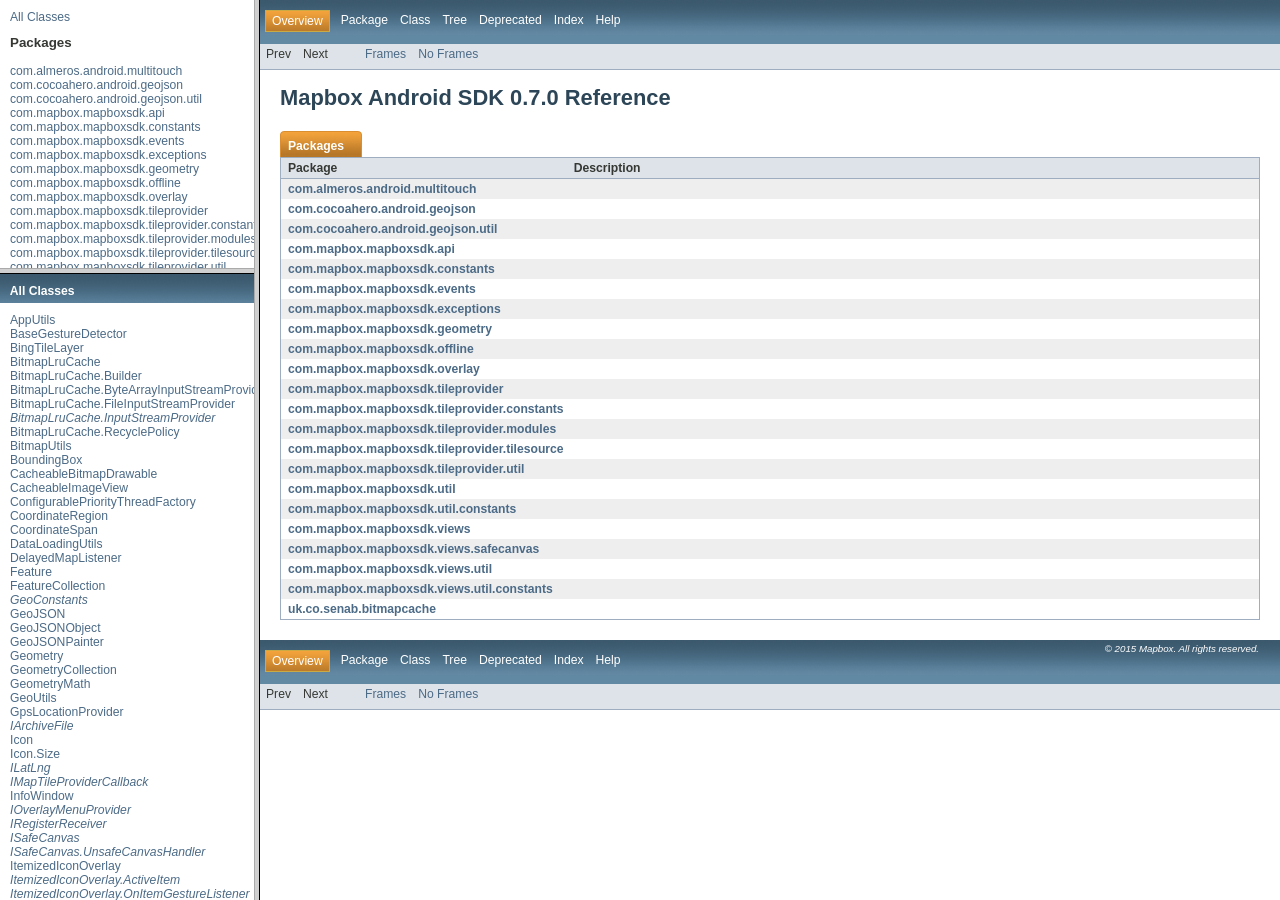
<file: docs/api/0.7.0/index.html>
<!DOCTYPE HTML PUBLIC "-//W3C//DTD HTML 4.01 Frameset//EN" "http://www.w3.org/TR/html4/frameset.dtd">
<!-- NewPage -->
<html lang="en">
<head>
<!-- Generated by javadoc on Thu Feb 05 16:24:11 CST 2015 -->
<title>Mapbox Android SDK 0.7.0 Reference</title>
<script type="text/javascript">
    targetPage = "" + window.location.search;
    if (targetPage != "" && targetPage != "undefined")
        targetPage = targetPage.substring(1);
    if (targetPage.indexOf(":") != -1 || (targetPage != "" && !validURL(targetPage)))
        targetPage = "undefined";
    function validURL(url) {
        try {
            url = decodeURIComponent(url);
        }
        catch (error) {
            return false;
        }
        var pos = url.indexOf(".html");
        if (pos == -1 || pos != url.length - 5)
            return false;
        var allowNumber = false;
        var allowSep = false;
        var seenDot = false;
        for (var i = 0; i < url.length - 5; i++) {
            var ch = url.charAt(i);
            if ('a' <= ch && ch <= 'z' ||
                    'A' <= ch && ch <= 'Z' ||
                    ch == '$' ||
                    ch == '_' ||
                    ch.charCodeAt(0) > 127) {
                allowNumber = true;
                allowSep = true;
            } else if ('0' <= ch && ch <= '9'
                    || ch == '-') {
                if (!allowNumber)
                     return false;
            } else if (ch == '/' || ch == '.') {
                if (!allowSep)
                    return false;
                allowNumber = false;
                allowSep = false;
                if (ch == '.')
                     seenDot = true;
                if (ch == '/' && seenDot)
                     return false;
            } else {
                return false;
            }
        }
        return true;
    }
    function loadFrames() {
        if (targetPage != "" && targetPage != "undefined")
             top.classFrame.location = top.targetPage;
    }
</script>
</head>
<frameset cols="20%,80%" title="Documentation frame" onload="top.loadFrames()">
<frameset rows="30%,70%" title="Left frames" onload="top.loadFrames()">
<frame src="overview-frame.html" name="packageListFrame" title="All Packages">
<frame src="allclasses-frame.html" name="packageFrame" title="All classes and interfaces (except non-static nested types)">
</frameset>
<frame src="overview-summary.html" name="classFrame" title="Package, class and interface descriptions" scrolling="yes">
<noframes>
<noscript>
<div>JavaScript is disabled on your browser.</div>
</noscript>
<h2>Frame Alert</h2>
<p>This document is designed to be viewed using the frames feature. If you see this message, you are using a non-frame-capable web client. Link to <a href="overview-summary.html">Non-frame version</a>.</p>
</noframes>
</frameset>
</html>
</file>
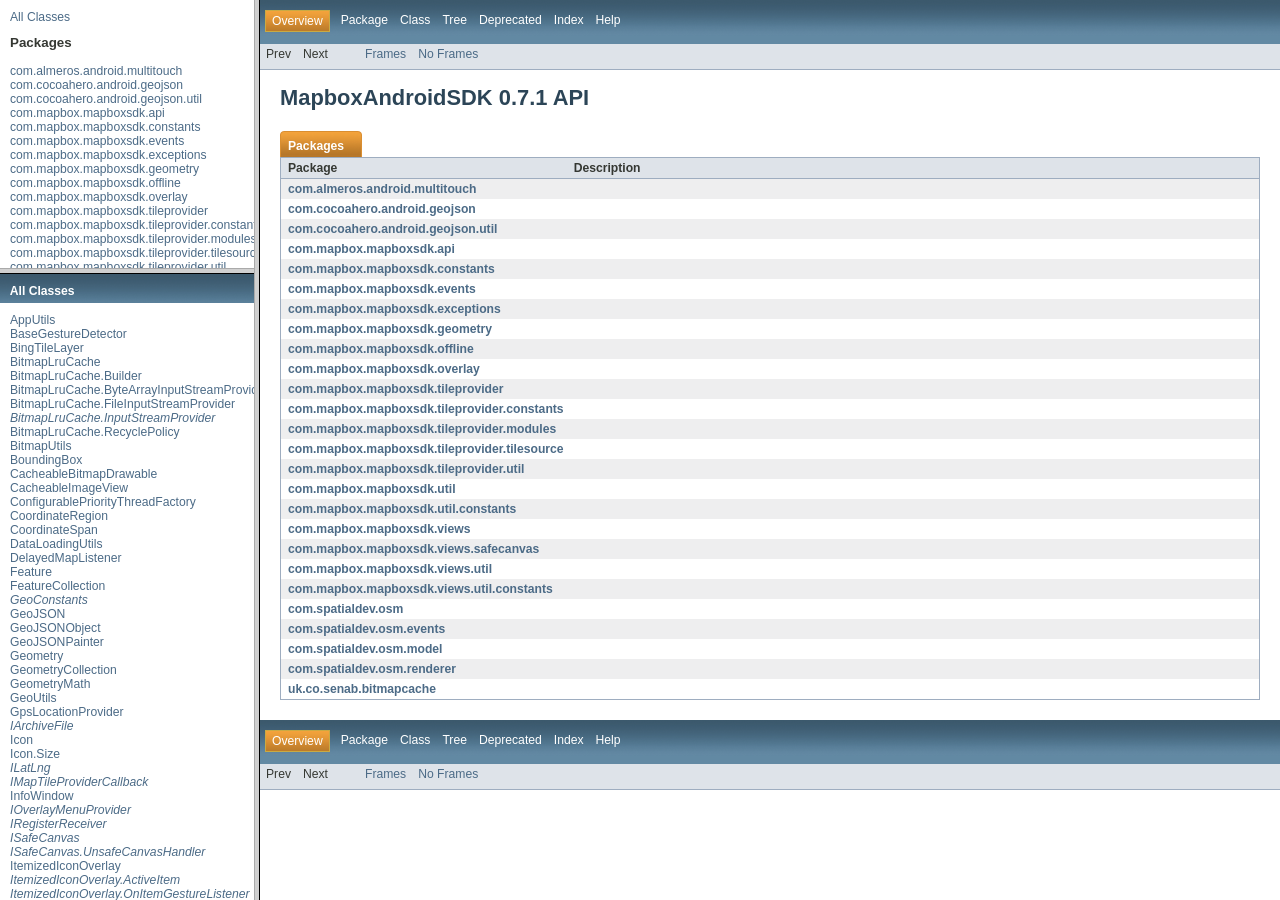
<file: docs/api/0.7.1/index.html>
<!DOCTYPE HTML PUBLIC "-//W3C//DTD HTML 4.01 Frameset//EN" "http://www.w3.org/TR/html4/frameset.dtd">
<!-- NewPage -->
<html lang="en">
<head>
<!-- Generated by javadoc on Mon Feb 23 10:17:40 CST 2015 -->
<title>MapboxAndroidSDK 0.7.1 API</title>
<script type="text/javascript">
    targetPage = "" + window.location.search;
    if (targetPage != "" && targetPage != "undefined")
        targetPage = targetPage.substring(1);
    if (targetPage.indexOf(":") != -1 || (targetPage != "" && !validURL(targetPage)))
        targetPage = "undefined";
    function validURL(url) {
        try {
            url = decodeURIComponent(url);
        }
        catch (error) {
            return false;
        }
        var pos = url.indexOf(".html");
        if (pos == -1 || pos != url.length - 5)
            return false;
        var allowNumber = false;
        var allowSep = false;
        var seenDot = false;
        for (var i = 0; i < url.length - 5; i++) {
            var ch = url.charAt(i);
            if ('a' <= ch && ch <= 'z' ||
                    'A' <= ch && ch <= 'Z' ||
                    ch == '$' ||
                    ch == '_' ||
                    ch.charCodeAt(0) > 127) {
                allowNumber = true;
                allowSep = true;
            } else if ('0' <= ch && ch <= '9'
                    || ch == '-') {
                if (!allowNumber)
                     return false;
            } else if (ch == '/' || ch == '.') {
                if (!allowSep)
                    return false;
                allowNumber = false;
                allowSep = false;
                if (ch == '.')
                     seenDot = true;
                if (ch == '/' && seenDot)
                     return false;
            } else {
                return false;
            }
        }
        return true;
    }
    function loadFrames() {
        if (targetPage != "" && targetPage != "undefined")
             top.classFrame.location = top.targetPage;
    }
</script>
</head>
<frameset cols="20%,80%" title="Documentation frame" onload="top.loadFrames()">
<frameset rows="30%,70%" title="Left frames" onload="top.loadFrames()">
<frame src="overview-frame.html" name="packageListFrame" title="All Packages">
<frame src="allclasses-frame.html" name="packageFrame" title="All classes and interfaces (except non-static nested types)">
</frameset>
<frame src="overview-summary.html" name="classFrame" title="Package, class and interface descriptions" scrolling="yes">
<noframes>
<noscript>
<div>JavaScript is disabled on your browser.</div>
</noscript>
<h2>Frame Alert</h2>
<p>This document is designed to be viewed using the frames feature. If you see this message, you are using a non-frame-capable web client. Link to <a href="overview-summary.html">Non-frame version</a>.</p>
</noframes>
</frameset>
</html>
</file>
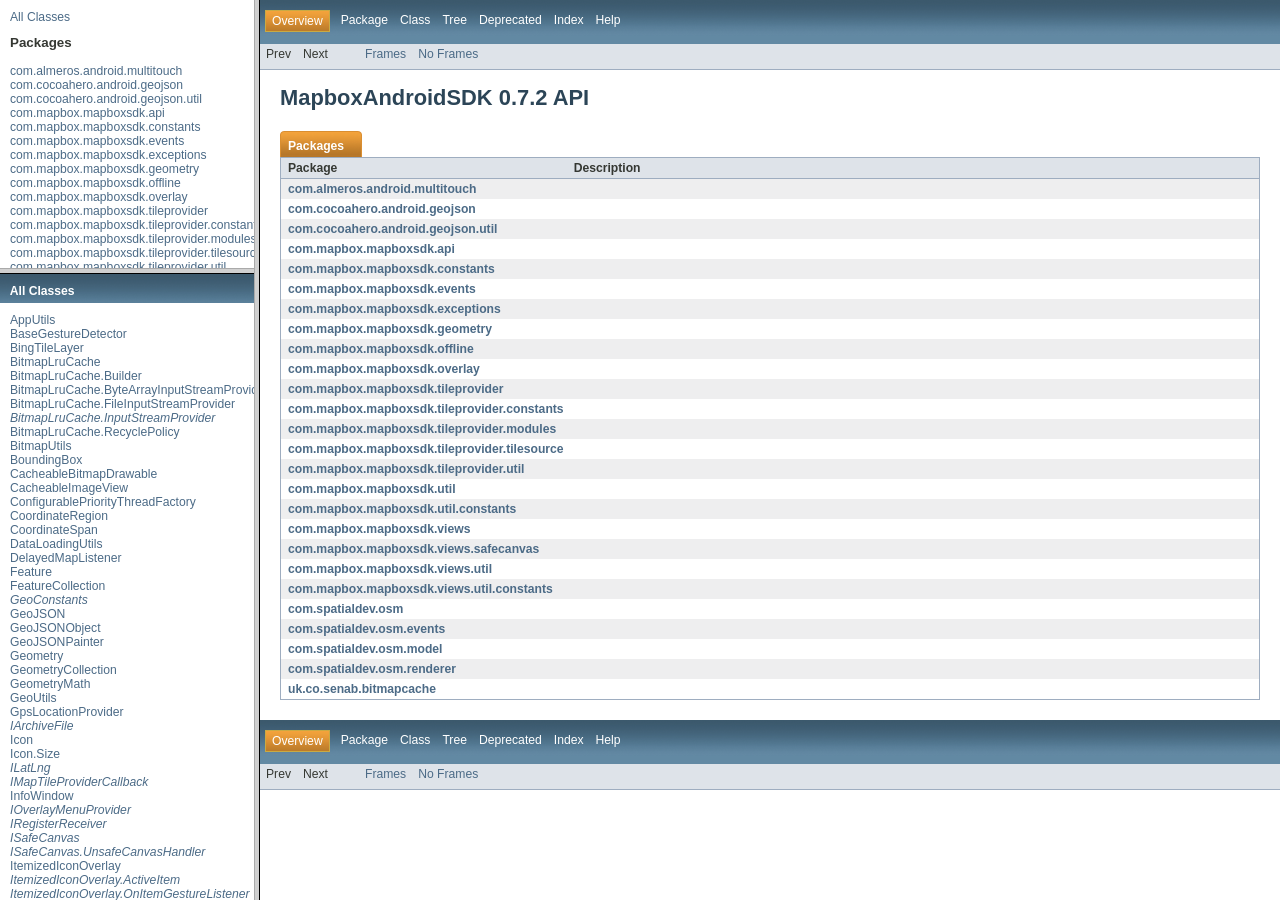
<file: docs/api/0.7.2/index.html>
<!DOCTYPE HTML PUBLIC "-//W3C//DTD HTML 4.01 Frameset//EN" "http://www.w3.org/TR/html4/frameset.dtd">
<!-- NewPage -->
<html lang="en">
<head>
<!-- Generated by javadoc on Thu Mar 12 14:12:39 CDT 2015 -->
<title>MapboxAndroidSDK 0.7.2 API</title>
<script type="text/javascript">
    targetPage = "" + window.location.search;
    if (targetPage != "" && targetPage != "undefined")
        targetPage = targetPage.substring(1);
    if (targetPage.indexOf(":") != -1 || (targetPage != "" && !validURL(targetPage)))
        targetPage = "undefined";
    function validURL(url) {
        try {
            url = decodeURIComponent(url);
        }
        catch (error) {
            return false;
        }
        var pos = url.indexOf(".html");
        if (pos == -1 || pos != url.length - 5)
            return false;
        var allowNumber = false;
        var allowSep = false;
        var seenDot = false;
        for (var i = 0; i < url.length - 5; i++) {
            var ch = url.charAt(i);
            if ('a' <= ch && ch <= 'z' ||
                    'A' <= ch && ch <= 'Z' ||
                    ch == '$' ||
                    ch == '_' ||
                    ch.charCodeAt(0) > 127) {
                allowNumber = true;
                allowSep = true;
            } else if ('0' <= ch && ch <= '9'
                    || ch == '-') {
                if (!allowNumber)
                     return false;
            } else if (ch == '/' || ch == '.') {
                if (!allowSep)
                    return false;
                allowNumber = false;
                allowSep = false;
                if (ch == '.')
                     seenDot = true;
                if (ch == '/' && seenDot)
                     return false;
            } else {
                return false;
            }
        }
        return true;
    }
    function loadFrames() {
        if (targetPage != "" && targetPage != "undefined")
             top.classFrame.location = top.targetPage;
    }
</script>
</head>
<frameset cols="20%,80%" title="Documentation frame" onload="top.loadFrames()">
<frameset rows="30%,70%" title="Left frames" onload="top.loadFrames()">
<frame src="overview-frame.html" name="packageListFrame" title="All Packages">
<frame src="allclasses-frame.html" name="packageFrame" title="All classes and interfaces (except non-static nested types)">
</frameset>
<frame src="overview-summary.html" name="classFrame" title="Package, class and interface descriptions" scrolling="yes">
<noframes>
<noscript>
<div>JavaScript is disabled on your browser.</div>
</noscript>
<h2>Frame Alert</h2>
<p>This document is designed to be viewed using the frames feature. If you see this message, you are using a non-frame-capable web client. Link to <a href="overview-summary.html">Non-frame version</a>.</p>
</noframes>
</frameset>
</html>
</file>
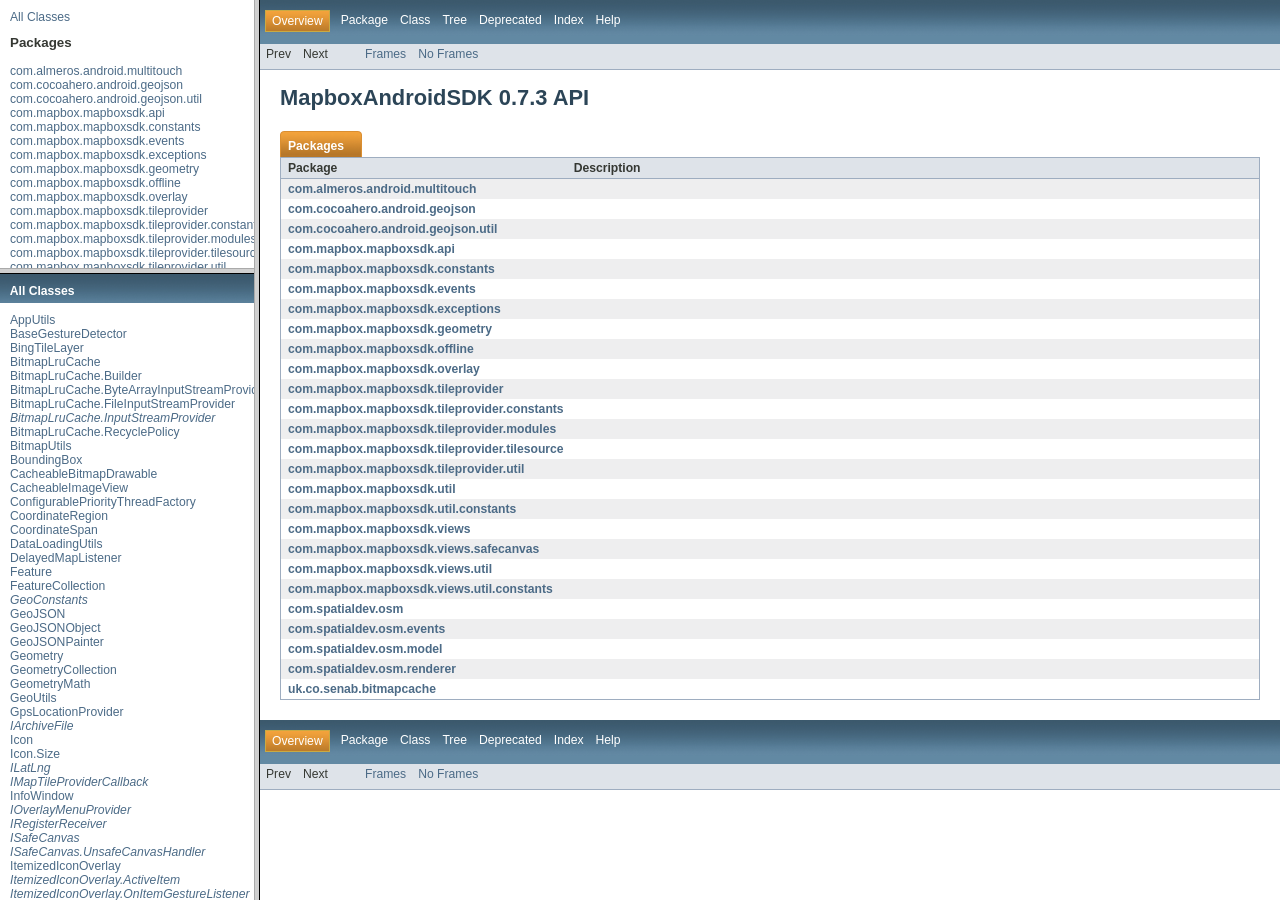
<file: docs/api/0.7.3/index.html>
<!DOCTYPE HTML PUBLIC "-//W3C//DTD HTML 4.01 Frameset//EN" "http://www.w3.org/TR/html4/frameset.dtd">
<!-- NewPage -->
<html lang="en">
<head>
<!-- Generated by javadoc on Thu Apr 09 09:41:16 CDT 2015 -->
<title>MapboxAndroidSDK 0.7.3 API</title>
<script type="text/javascript">
    targetPage = "" + window.location.search;
    if (targetPage != "" && targetPage != "undefined")
        targetPage = targetPage.substring(1);
    if (targetPage.indexOf(":") != -1 || (targetPage != "" && !validURL(targetPage)))
        targetPage = "undefined";
    function validURL(url) {
        try {
            url = decodeURIComponent(url);
        }
        catch (error) {
            return false;
        }
        var pos = url.indexOf(".html");
        if (pos == -1 || pos != url.length - 5)
            return false;
        var allowNumber = false;
        var allowSep = false;
        var seenDot = false;
        for (var i = 0; i < url.length - 5; i++) {
            var ch = url.charAt(i);
            if ('a' <= ch && ch <= 'z' ||
                    'A' <= ch && ch <= 'Z' ||
                    ch == '$' ||
                    ch == '_' ||
                    ch.charCodeAt(0) > 127) {
                allowNumber = true;
                allowSep = true;
            } else if ('0' <= ch && ch <= '9'
                    || ch == '-') {
                if (!allowNumber)
                     return false;
            } else if (ch == '/' || ch == '.') {
                if (!allowSep)
                    return false;
                allowNumber = false;
                allowSep = false;
                if (ch == '.')
                     seenDot = true;
                if (ch == '/' && seenDot)
                     return false;
            } else {
                return false;
            }
        }
        return true;
    }
    function loadFrames() {
        if (targetPage != "" && targetPage != "undefined")
             top.classFrame.location = top.targetPage;
    }
</script>
</head>
<frameset cols="20%,80%" title="Documentation frame" onload="top.loadFrames()">
<frameset rows="30%,70%" title="Left frames" onload="top.loadFrames()">
<frame src="overview-frame.html" name="packageListFrame" title="All Packages">
<frame src="allclasses-frame.html" name="packageFrame" title="All classes and interfaces (except non-static nested types)">
</frameset>
<frame src="overview-summary.html" name="classFrame" title="Package, class and interface descriptions" scrolling="yes">
<noframes>
<noscript>
<div>JavaScript is disabled on your browser.</div>
</noscript>
<h2>Frame Alert</h2>
<p>This document is designed to be viewed using the frames feature. If you see this message, you are using a non-frame-capable web client. Link to <a href="overview-summary.html">Non-frame version</a>.</p>
</noframes>
</frameset>
</html>
</file>
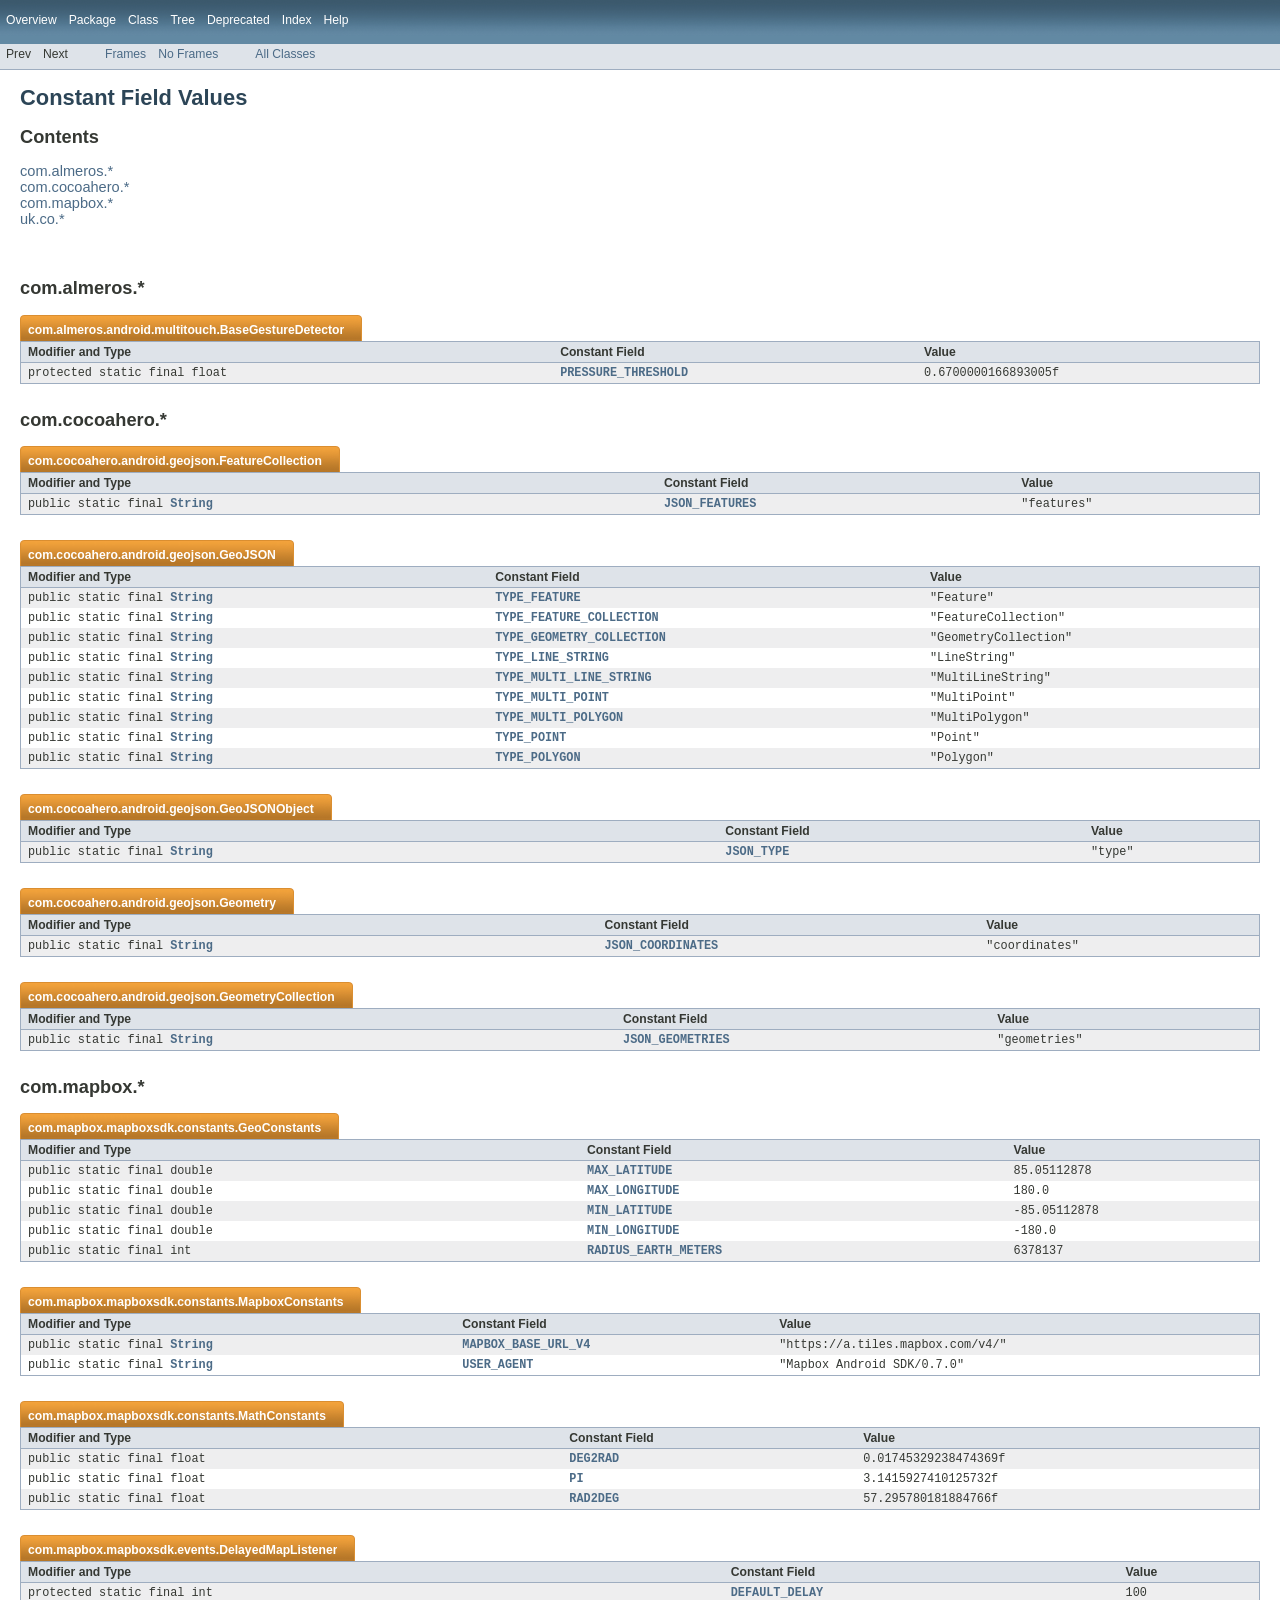
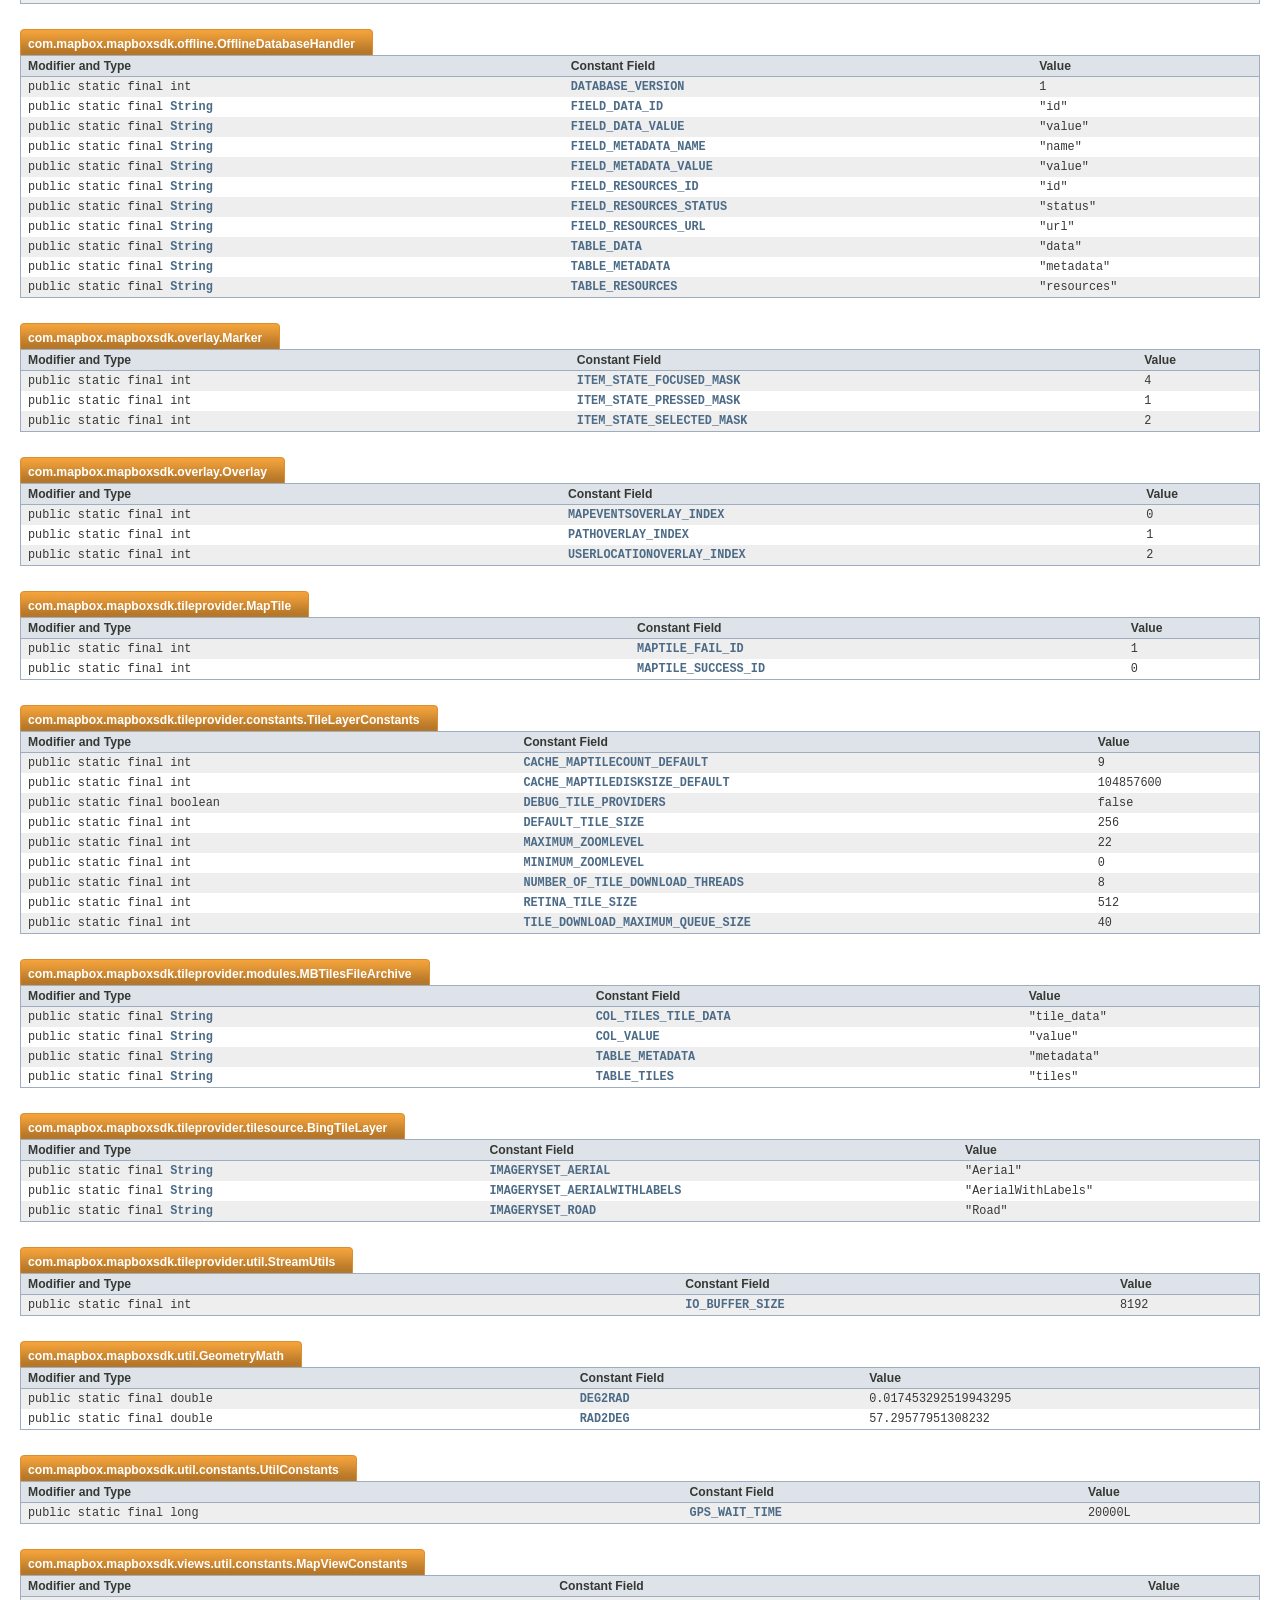
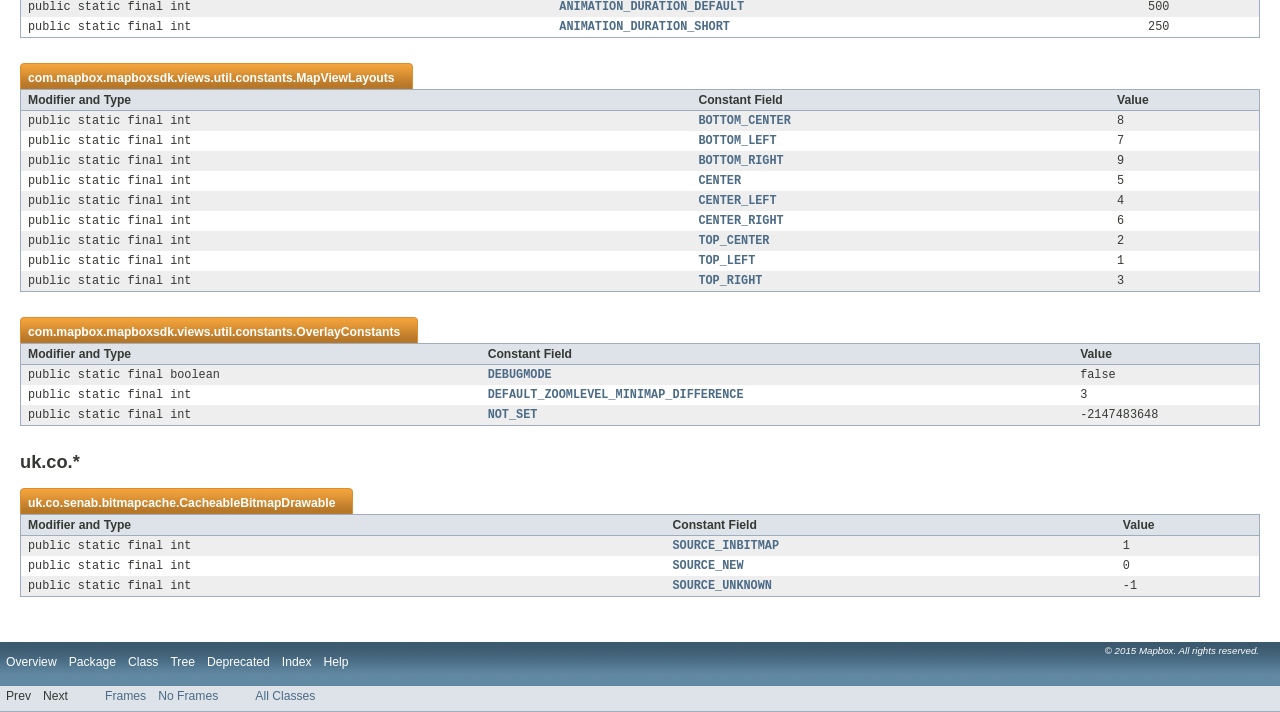
<file: docs/api/0.7.0/constant-values.html>
<!DOCTYPE HTML PUBLIC "-//W3C//DTD HTML 4.01 Transitional//EN" "http://www.w3.org/TR/html4/loose.dtd">
<!-- NewPage -->
<html lang="en">
<head>
<!-- Generated by javadoc (version 1.7.0_71) on Thu Feb 05 16:24:11 CST 2015 -->
<title>Constant Field Values (Mapbox Android SDK 0.7.0 Reference)</title>
<meta name="date" content="2015-02-05">
<link rel="stylesheet" type="text/css" href="mapbox-stylesheet.css" title="Style">
</head>
<body>
<script type="text/javascript"><!--
    if (location.href.indexOf('is-external=true') == -1) {
        parent.document.title="Constant Field Values (Mapbox Android SDK 0.7.0 Reference)";
    }
//-->
</script>
<noscript>
<div>JavaScript is disabled on your browser.</div>
</noscript>
<!-- ========= START OF TOP NAVBAR ======= -->
<div class="topNav"><a name="navbar_top">
<!--   -->
</a><a href="#skip-navbar_top" title="Skip navigation links"></a><a name="navbar_top_firstrow">
<!--   -->
</a>
<ul class="navList" title="Navigation">
<li><a href="overview-summary.html">Overview</a></li>
<li>Package</li>
<li>Class</li>
<li><a href="overview-tree.html">Tree</a></li>
<li><a href="deprecated-list.html">Deprecated</a></li>
<li><a href="index-all.html">Index</a></li>
<li><a href="help-doc.html">Help</a></li>
</ul>
</div>
<div class="subNav">
<ul class="navList">
<li>Prev</li>
<li>Next</li>
</ul>
<ul class="navList">
<li><a href="index.html?constant-values.html" target="_top">Frames</a></li>
<li><a href="constant-values.html" target="_top">No Frames</a></li>
</ul>
<ul class="navList" id="allclasses_navbar_top">
<li><a href="allclasses-noframe.html">All Classes</a></li>
</ul>
<div>
<script type="text/javascript"><!--
  allClassesLink = document.getElementById("allclasses_navbar_top");
  if(window==top) {
    allClassesLink.style.display = "block";
  }
  else {
    allClassesLink.style.display = "none";
  }
  //-->
</script>
</div>
<a name="skip-navbar_top">
<!--   -->
</a></div>
<!-- ========= END OF TOP NAVBAR ========= -->
<div class="header">
<h1 title="Constant Field Values" class="title">Constant Field Values</h1>
<h2 title="Contents">Contents</h2>
<ul>
<li><a href="#com.almeros">com.almeros.*</a></li>
<li><a href="#com.cocoahero">com.cocoahero.*</a></li>
<li><a href="#com.mapbox">com.mapbox.*</a></li>
<li><a href="#uk.co">uk.co.*</a></li>
</ul>
</div>
<div class="constantValuesContainer"><a name="com.almeros">
<!--   -->
</a>
<h2 title="com.almeros">com.almeros.*</h2>
<ul class="blockList">
<li class="blockList">
<table border="0" cellpadding="3" cellspacing="0" summary="Constant Field Values table, listing constant fields, and values">
<caption><span>com.almeros.android.multitouch.<a href="com/almeros/android/multitouch/BaseGestureDetector.html" title="class in com.almeros.android.multitouch">BaseGestureDetector</a></span><span class="tabEnd">&nbsp;</span></caption>
<tr>
<th class="colFirst" scope="col">Modifier and Type</th>
<th scope="col">Constant Field</th>
<th class="colLast" scope="col">Value</th>
</tr>
<tbody>
<tr class="altColor">
<td class="colFirst"><a name="com.almeros.android.multitouch.BaseGestureDetector.PRESSURE_THRESHOLD">
<!--   -->
</a><code>protected&nbsp;static&nbsp;final&nbsp;float</code></td>
<td><code><a href="com/almeros/android/multitouch/BaseGestureDetector.html#PRESSURE_THRESHOLD">PRESSURE_THRESHOLD</a></code></td>
<td class="colLast"><code>0.6700000166893005f</code></td>
</tr>
</tbody>
</table>
</li>
</ul>
<a name="com.cocoahero">
<!--   -->
</a>
<h2 title="com.cocoahero">com.cocoahero.*</h2>
<ul class="blockList">
<li class="blockList">
<table border="0" cellpadding="3" cellspacing="0" summary="Constant Field Values table, listing constant fields, and values">
<caption><span>com.cocoahero.android.geojson.<a href="com/cocoahero/android/geojson/FeatureCollection.html" title="class in com.cocoahero.android.geojson">FeatureCollection</a></span><span class="tabEnd">&nbsp;</span></caption>
<tr>
<th class="colFirst" scope="col">Modifier and Type</th>
<th scope="col">Constant Field</th>
<th class="colLast" scope="col">Value</th>
</tr>
<tbody>
<tr class="altColor">
<td class="colFirst"><a name="com.cocoahero.android.geojson.FeatureCollection.JSON_FEATURES">
<!--   -->
</a><code>public&nbsp;static&nbsp;final&nbsp;<a href="http://docs.oracle.com/javase/7/docs/api/java/lang/String.html?is-external=true" title="class or interface in java.lang">String</a></code></td>
<td><code><a href="com/cocoahero/android/geojson/FeatureCollection.html#JSON_FEATURES">JSON_FEATURES</a></code></td>
<td class="colLast"><code>"features"</code></td>
</tr>
</tbody>
</table>
</li>
<li class="blockList">
<table border="0" cellpadding="3" cellspacing="0" summary="Constant Field Values table, listing constant fields, and values">
<caption><span>com.cocoahero.android.geojson.<a href="com/cocoahero/android/geojson/GeoJSON.html" title="class in com.cocoahero.android.geojson">GeoJSON</a></span><span class="tabEnd">&nbsp;</span></caption>
<tr>
<th class="colFirst" scope="col">Modifier and Type</th>
<th scope="col">Constant Field</th>
<th class="colLast" scope="col">Value</th>
</tr>
<tbody>
<tr class="altColor">
<td class="colFirst"><a name="com.cocoahero.android.geojson.GeoJSON.TYPE_FEATURE">
<!--   -->
</a><code>public&nbsp;static&nbsp;final&nbsp;<a href="http://docs.oracle.com/javase/7/docs/api/java/lang/String.html?is-external=true" title="class or interface in java.lang">String</a></code></td>
<td><code><a href="com/cocoahero/android/geojson/GeoJSON.html#TYPE_FEATURE">TYPE_FEATURE</a></code></td>
<td class="colLast"><code>"Feature"</code></td>
</tr>
<tr class="rowColor">
<td class="colFirst"><a name="com.cocoahero.android.geojson.GeoJSON.TYPE_FEATURE_COLLECTION">
<!--   -->
</a><code>public&nbsp;static&nbsp;final&nbsp;<a href="http://docs.oracle.com/javase/7/docs/api/java/lang/String.html?is-external=true" title="class or interface in java.lang">String</a></code></td>
<td><code><a href="com/cocoahero/android/geojson/GeoJSON.html#TYPE_FEATURE_COLLECTION">TYPE_FEATURE_COLLECTION</a></code></td>
<td class="colLast"><code>"FeatureCollection"</code></td>
</tr>
<tr class="altColor">
<td class="colFirst"><a name="com.cocoahero.android.geojson.GeoJSON.TYPE_GEOMETRY_COLLECTION">
<!--   -->
</a><code>public&nbsp;static&nbsp;final&nbsp;<a href="http://docs.oracle.com/javase/7/docs/api/java/lang/String.html?is-external=true" title="class or interface in java.lang">String</a></code></td>
<td><code><a href="com/cocoahero/android/geojson/GeoJSON.html#TYPE_GEOMETRY_COLLECTION">TYPE_GEOMETRY_COLLECTION</a></code></td>
<td class="colLast"><code>"GeometryCollection"</code></td>
</tr>
<tr class="rowColor">
<td class="colFirst"><a name="com.cocoahero.android.geojson.GeoJSON.TYPE_LINE_STRING">
<!--   -->
</a><code>public&nbsp;static&nbsp;final&nbsp;<a href="http://docs.oracle.com/javase/7/docs/api/java/lang/String.html?is-external=true" title="class or interface in java.lang">String</a></code></td>
<td><code><a href="com/cocoahero/android/geojson/GeoJSON.html#TYPE_LINE_STRING">TYPE_LINE_STRING</a></code></td>
<td class="colLast"><code>"LineString"</code></td>
</tr>
<tr class="altColor">
<td class="colFirst"><a name="com.cocoahero.android.geojson.GeoJSON.TYPE_MULTI_LINE_STRING">
<!--   -->
</a><code>public&nbsp;static&nbsp;final&nbsp;<a href="http://docs.oracle.com/javase/7/docs/api/java/lang/String.html?is-external=true" title="class or interface in java.lang">String</a></code></td>
<td><code><a href="com/cocoahero/android/geojson/GeoJSON.html#TYPE_MULTI_LINE_STRING">TYPE_MULTI_LINE_STRING</a></code></td>
<td class="colLast"><code>"MultiLineString"</code></td>
</tr>
<tr class="rowColor">
<td class="colFirst"><a name="com.cocoahero.android.geojson.GeoJSON.TYPE_MULTI_POINT">
<!--   -->
</a><code>public&nbsp;static&nbsp;final&nbsp;<a href="http://docs.oracle.com/javase/7/docs/api/java/lang/String.html?is-external=true" title="class or interface in java.lang">String</a></code></td>
<td><code><a href="com/cocoahero/android/geojson/GeoJSON.html#TYPE_MULTI_POINT">TYPE_MULTI_POINT</a></code></td>
<td class="colLast"><code>"MultiPoint"</code></td>
</tr>
<tr class="altColor">
<td class="colFirst"><a name="com.cocoahero.android.geojson.GeoJSON.TYPE_MULTI_POLYGON">
<!--   -->
</a><code>public&nbsp;static&nbsp;final&nbsp;<a href="http://docs.oracle.com/javase/7/docs/api/java/lang/String.html?is-external=true" title="class or interface in java.lang">String</a></code></td>
<td><code><a href="com/cocoahero/android/geojson/GeoJSON.html#TYPE_MULTI_POLYGON">TYPE_MULTI_POLYGON</a></code></td>
<td class="colLast"><code>"MultiPolygon"</code></td>
</tr>
<tr class="rowColor">
<td class="colFirst"><a name="com.cocoahero.android.geojson.GeoJSON.TYPE_POINT">
<!--   -->
</a><code>public&nbsp;static&nbsp;final&nbsp;<a href="http://docs.oracle.com/javase/7/docs/api/java/lang/String.html?is-external=true" title="class or interface in java.lang">String</a></code></td>
<td><code><a href="com/cocoahero/android/geojson/GeoJSON.html#TYPE_POINT">TYPE_POINT</a></code></td>
<td class="colLast"><code>"Point"</code></td>
</tr>
<tr class="altColor">
<td class="colFirst"><a name="com.cocoahero.android.geojson.GeoJSON.TYPE_POLYGON">
<!--   -->
</a><code>public&nbsp;static&nbsp;final&nbsp;<a href="http://docs.oracle.com/javase/7/docs/api/java/lang/String.html?is-external=true" title="class or interface in java.lang">String</a></code></td>
<td><code><a href="com/cocoahero/android/geojson/GeoJSON.html#TYPE_POLYGON">TYPE_POLYGON</a></code></td>
<td class="colLast"><code>"Polygon"</code></td>
</tr>
</tbody>
</table>
</li>
<li class="blockList">
<table border="0" cellpadding="3" cellspacing="0" summary="Constant Field Values table, listing constant fields, and values">
<caption><span>com.cocoahero.android.geojson.<a href="com/cocoahero/android/geojson/GeoJSONObject.html" title="class in com.cocoahero.android.geojson">GeoJSONObject</a></span><span class="tabEnd">&nbsp;</span></caption>
<tr>
<th class="colFirst" scope="col">Modifier and Type</th>
<th scope="col">Constant Field</th>
<th class="colLast" scope="col">Value</th>
</tr>
<tbody>
<tr class="altColor">
<td class="colFirst"><a name="com.cocoahero.android.geojson.GeoJSONObject.JSON_TYPE">
<!--   -->
</a><code>public&nbsp;static&nbsp;final&nbsp;<a href="http://docs.oracle.com/javase/7/docs/api/java/lang/String.html?is-external=true" title="class or interface in java.lang">String</a></code></td>
<td><code><a href="com/cocoahero/android/geojson/GeoJSONObject.html#JSON_TYPE">JSON_TYPE</a></code></td>
<td class="colLast"><code>"type"</code></td>
</tr>
</tbody>
</table>
</li>
<li class="blockList">
<table border="0" cellpadding="3" cellspacing="0" summary="Constant Field Values table, listing constant fields, and values">
<caption><span>com.cocoahero.android.geojson.<a href="com/cocoahero/android/geojson/Geometry.html" title="class in com.cocoahero.android.geojson">Geometry</a></span><span class="tabEnd">&nbsp;</span></caption>
<tr>
<th class="colFirst" scope="col">Modifier and Type</th>
<th scope="col">Constant Field</th>
<th class="colLast" scope="col">Value</th>
</tr>
<tbody>
<tr class="altColor">
<td class="colFirst"><a name="com.cocoahero.android.geojson.Geometry.JSON_COORDINATES">
<!--   -->
</a><code>public&nbsp;static&nbsp;final&nbsp;<a href="http://docs.oracle.com/javase/7/docs/api/java/lang/String.html?is-external=true" title="class or interface in java.lang">String</a></code></td>
<td><code><a href="com/cocoahero/android/geojson/Geometry.html#JSON_COORDINATES">JSON_COORDINATES</a></code></td>
<td class="colLast"><code>"coordinates"</code></td>
</tr>
</tbody>
</table>
</li>
<li class="blockList">
<table border="0" cellpadding="3" cellspacing="0" summary="Constant Field Values table, listing constant fields, and values">
<caption><span>com.cocoahero.android.geojson.<a href="com/cocoahero/android/geojson/GeometryCollection.html" title="class in com.cocoahero.android.geojson">GeometryCollection</a></span><span class="tabEnd">&nbsp;</span></caption>
<tr>
<th class="colFirst" scope="col">Modifier and Type</th>
<th scope="col">Constant Field</th>
<th class="colLast" scope="col">Value</th>
</tr>
<tbody>
<tr class="altColor">
<td class="colFirst"><a name="com.cocoahero.android.geojson.GeometryCollection.JSON_GEOMETRIES">
<!--   -->
</a><code>public&nbsp;static&nbsp;final&nbsp;<a href="http://docs.oracle.com/javase/7/docs/api/java/lang/String.html?is-external=true" title="class or interface in java.lang">String</a></code></td>
<td><code><a href="com/cocoahero/android/geojson/GeometryCollection.html#JSON_GEOMETRIES">JSON_GEOMETRIES</a></code></td>
<td class="colLast"><code>"geometries"</code></td>
</tr>
</tbody>
</table>
</li>
</ul>
<a name="com.mapbox">
<!--   -->
</a>
<h2 title="com.mapbox">com.mapbox.*</h2>
<ul class="blockList">
<li class="blockList">
<table border="0" cellpadding="3" cellspacing="0" summary="Constant Field Values table, listing constant fields, and values">
<caption><span>com.mapbox.mapboxsdk.constants.<a href="com/mapbox/mapboxsdk/constants/GeoConstants.html" title="interface in com.mapbox.mapboxsdk.constants">GeoConstants</a></span><span class="tabEnd">&nbsp;</span></caption>
<tr>
<th class="colFirst" scope="col">Modifier and Type</th>
<th scope="col">Constant Field</th>
<th class="colLast" scope="col">Value</th>
</tr>
<tbody>
<tr class="altColor">
<td class="colFirst"><a name="com.mapbox.mapboxsdk.constants.GeoConstants.MAX_LATITUDE">
<!--   -->
</a><code>public&nbsp;static&nbsp;final&nbsp;double</code></td>
<td><code><a href="com/mapbox/mapboxsdk/constants/GeoConstants.html#MAX_LATITUDE">MAX_LATITUDE</a></code></td>
<td class="colLast"><code>85.05112878</code></td>
</tr>
<tr class="rowColor">
<td class="colFirst"><a name="com.mapbox.mapboxsdk.constants.GeoConstants.MAX_LONGITUDE">
<!--   -->
</a><code>public&nbsp;static&nbsp;final&nbsp;double</code></td>
<td><code><a href="com/mapbox/mapboxsdk/constants/GeoConstants.html#MAX_LONGITUDE">MAX_LONGITUDE</a></code></td>
<td class="colLast"><code>180.0</code></td>
</tr>
<tr class="altColor">
<td class="colFirst"><a name="com.mapbox.mapboxsdk.constants.GeoConstants.MIN_LATITUDE">
<!--   -->
</a><code>public&nbsp;static&nbsp;final&nbsp;double</code></td>
<td><code><a href="com/mapbox/mapboxsdk/constants/GeoConstants.html#MIN_LATITUDE">MIN_LATITUDE</a></code></td>
<td class="colLast"><code>-85.05112878</code></td>
</tr>
<tr class="rowColor">
<td class="colFirst"><a name="com.mapbox.mapboxsdk.constants.GeoConstants.MIN_LONGITUDE">
<!--   -->
</a><code>public&nbsp;static&nbsp;final&nbsp;double</code></td>
<td><code><a href="com/mapbox/mapboxsdk/constants/GeoConstants.html#MIN_LONGITUDE">MIN_LONGITUDE</a></code></td>
<td class="colLast"><code>-180.0</code></td>
</tr>
<tr class="altColor">
<td class="colFirst"><a name="com.mapbox.mapboxsdk.constants.GeoConstants.RADIUS_EARTH_METERS">
<!--   -->
</a><code>public&nbsp;static&nbsp;final&nbsp;int</code></td>
<td><code><a href="com/mapbox/mapboxsdk/constants/GeoConstants.html#RADIUS_EARTH_METERS">RADIUS_EARTH_METERS</a></code></td>
<td class="colLast"><code>6378137</code></td>
</tr>
</tbody>
</table>
</li>
<li class="blockList">
<table border="0" cellpadding="3" cellspacing="0" summary="Constant Field Values table, listing constant fields, and values">
<caption><span>com.mapbox.mapboxsdk.constants.<a href="com/mapbox/mapboxsdk/constants/MapboxConstants.html" title="interface in com.mapbox.mapboxsdk.constants">MapboxConstants</a></span><span class="tabEnd">&nbsp;</span></caption>
<tr>
<th class="colFirst" scope="col">Modifier and Type</th>
<th scope="col">Constant Field</th>
<th class="colLast" scope="col">Value</th>
</tr>
<tbody>
<tr class="altColor">
<td class="colFirst"><a name="com.mapbox.mapboxsdk.constants.MapboxConstants.MAPBOX_BASE_URL_V4">
<!--   -->
</a><code>public&nbsp;static&nbsp;final&nbsp;<a href="http://docs.oracle.com/javase/7/docs/api/java/lang/String.html?is-external=true" title="class or interface in java.lang">String</a></code></td>
<td><code><a href="com/mapbox/mapboxsdk/constants/MapboxConstants.html#MAPBOX_BASE_URL_V4">MAPBOX_BASE_URL_V4</a></code></td>
<td class="colLast"><code>"https://a.tiles.mapbox.com/v4/"</code></td>
</tr>
<tr class="rowColor">
<td class="colFirst"><a name="com.mapbox.mapboxsdk.constants.MapboxConstants.USER_AGENT">
<!--   -->
</a><code>public&nbsp;static&nbsp;final&nbsp;<a href="http://docs.oracle.com/javase/7/docs/api/java/lang/String.html?is-external=true" title="class or interface in java.lang">String</a></code></td>
<td><code><a href="com/mapbox/mapboxsdk/constants/MapboxConstants.html#USER_AGENT">USER_AGENT</a></code></td>
<td class="colLast"><code>"Mapbox Android SDK/0.7.0"</code></td>
</tr>
</tbody>
</table>
</li>
<li class="blockList">
<table border="0" cellpadding="3" cellspacing="0" summary="Constant Field Values table, listing constant fields, and values">
<caption><span>com.mapbox.mapboxsdk.constants.<a href="com/mapbox/mapboxsdk/constants/MathConstants.html" title="interface in com.mapbox.mapboxsdk.constants">MathConstants</a></span><span class="tabEnd">&nbsp;</span></caption>
<tr>
<th class="colFirst" scope="col">Modifier and Type</th>
<th scope="col">Constant Field</th>
<th class="colLast" scope="col">Value</th>
</tr>
<tbody>
<tr class="altColor">
<td class="colFirst"><a name="com.mapbox.mapboxsdk.constants.MathConstants.DEG2RAD">
<!--   -->
</a><code>public&nbsp;static&nbsp;final&nbsp;float</code></td>
<td><code><a href="com/mapbox/mapboxsdk/constants/MathConstants.html#DEG2RAD">DEG2RAD</a></code></td>
<td class="colLast"><code>0.01745329238474369f</code></td>
</tr>
<tr class="rowColor">
<td class="colFirst"><a name="com.mapbox.mapboxsdk.constants.MathConstants.PI">
<!--   -->
</a><code>public&nbsp;static&nbsp;final&nbsp;float</code></td>
<td><code><a href="com/mapbox/mapboxsdk/constants/MathConstants.html#PI">PI</a></code></td>
<td class="colLast"><code>3.1415927410125732f</code></td>
</tr>
<tr class="altColor">
<td class="colFirst"><a name="com.mapbox.mapboxsdk.constants.MathConstants.RAD2DEG">
<!--   -->
</a><code>public&nbsp;static&nbsp;final&nbsp;float</code></td>
<td><code><a href="com/mapbox/mapboxsdk/constants/MathConstants.html#RAD2DEG">RAD2DEG</a></code></td>
<td class="colLast"><code>57.295780181884766f</code></td>
</tr>
</tbody>
</table>
</li>
</ul>
<ul class="blockList">
<li class="blockList">
<table border="0" cellpadding="3" cellspacing="0" summary="Constant Field Values table, listing constant fields, and values">
<caption><span>com.mapbox.mapboxsdk.events.<a href="com/mapbox/mapboxsdk/events/DelayedMapListener.html" title="class in com.mapbox.mapboxsdk.events">DelayedMapListener</a></span><span class="tabEnd">&nbsp;</span></caption>
<tr>
<th class="colFirst" scope="col">Modifier and Type</th>
<th scope="col">Constant Field</th>
<th class="colLast" scope="col">Value</th>
</tr>
<tbody>
<tr class="altColor">
<td class="colFirst"><a name="com.mapbox.mapboxsdk.events.DelayedMapListener.DEFAULT_DELAY">
<!--   -->
</a><code>protected&nbsp;static&nbsp;final&nbsp;int</code></td>
<td><code><a href="com/mapbox/mapboxsdk/events/DelayedMapListener.html#DEFAULT_DELAY">DEFAULT_DELAY</a></code></td>
<td class="colLast"><code>100</code></td>
</tr>
</tbody>
</table>
</li>
</ul>
<ul class="blockList">
<li class="blockList">
<table border="0" cellpadding="3" cellspacing="0" summary="Constant Field Values table, listing constant fields, and values">
<caption><span>com.mapbox.mapboxsdk.offline.<a href="com/mapbox/mapboxsdk/offline/OfflineDatabaseHandler.html" title="class in com.mapbox.mapboxsdk.offline">OfflineDatabaseHandler</a></span><span class="tabEnd">&nbsp;</span></caption>
<tr>
<th class="colFirst" scope="col">Modifier and Type</th>
<th scope="col">Constant Field</th>
<th class="colLast" scope="col">Value</th>
</tr>
<tbody>
<tr class="altColor">
<td class="colFirst"><a name="com.mapbox.mapboxsdk.offline.OfflineDatabaseHandler.DATABASE_VERSION">
<!--   -->
</a><code>public&nbsp;static&nbsp;final&nbsp;int</code></td>
<td><code><a href="com/mapbox/mapboxsdk/offline/OfflineDatabaseHandler.html#DATABASE_VERSION">DATABASE_VERSION</a></code></td>
<td class="colLast"><code>1</code></td>
</tr>
<tr class="rowColor">
<td class="colFirst"><a name="com.mapbox.mapboxsdk.offline.OfflineDatabaseHandler.FIELD_DATA_ID">
<!--   -->
</a><code>public&nbsp;static&nbsp;final&nbsp;<a href="http://docs.oracle.com/javase/7/docs/api/java/lang/String.html?is-external=true" title="class or interface in java.lang">String</a></code></td>
<td><code><a href="com/mapbox/mapboxsdk/offline/OfflineDatabaseHandler.html#FIELD_DATA_ID">FIELD_DATA_ID</a></code></td>
<td class="colLast"><code>"id"</code></td>
</tr>
<tr class="altColor">
<td class="colFirst"><a name="com.mapbox.mapboxsdk.offline.OfflineDatabaseHandler.FIELD_DATA_VALUE">
<!--   -->
</a><code>public&nbsp;static&nbsp;final&nbsp;<a href="http://docs.oracle.com/javase/7/docs/api/java/lang/String.html?is-external=true" title="class or interface in java.lang">String</a></code></td>
<td><code><a href="com/mapbox/mapboxsdk/offline/OfflineDatabaseHandler.html#FIELD_DATA_VALUE">FIELD_DATA_VALUE</a></code></td>
<td class="colLast"><code>"value"</code></td>
</tr>
<tr class="rowColor">
<td class="colFirst"><a name="com.mapbox.mapboxsdk.offline.OfflineDatabaseHandler.FIELD_METADATA_NAME">
<!--   -->
</a><code>public&nbsp;static&nbsp;final&nbsp;<a href="http://docs.oracle.com/javase/7/docs/api/java/lang/String.html?is-external=true" title="class or interface in java.lang">String</a></code></td>
<td><code><a href="com/mapbox/mapboxsdk/offline/OfflineDatabaseHandler.html#FIELD_METADATA_NAME">FIELD_METADATA_NAME</a></code></td>
<td class="colLast"><code>"name"</code></td>
</tr>
<tr class="altColor">
<td class="colFirst"><a name="com.mapbox.mapboxsdk.offline.OfflineDatabaseHandler.FIELD_METADATA_VALUE">
<!--   -->
</a><code>public&nbsp;static&nbsp;final&nbsp;<a href="http://docs.oracle.com/javase/7/docs/api/java/lang/String.html?is-external=true" title="class or interface in java.lang">String</a></code></td>
<td><code><a href="com/mapbox/mapboxsdk/offline/OfflineDatabaseHandler.html#FIELD_METADATA_VALUE">FIELD_METADATA_VALUE</a></code></td>
<td class="colLast"><code>"value"</code></td>
</tr>
<tr class="rowColor">
<td class="colFirst"><a name="com.mapbox.mapboxsdk.offline.OfflineDatabaseHandler.FIELD_RESOURCES_ID">
<!--   -->
</a><code>public&nbsp;static&nbsp;final&nbsp;<a href="http://docs.oracle.com/javase/7/docs/api/java/lang/String.html?is-external=true" title="class or interface in java.lang">String</a></code></td>
<td><code><a href="com/mapbox/mapboxsdk/offline/OfflineDatabaseHandler.html#FIELD_RESOURCES_ID">FIELD_RESOURCES_ID</a></code></td>
<td class="colLast"><code>"id"</code></td>
</tr>
<tr class="altColor">
<td class="colFirst"><a name="com.mapbox.mapboxsdk.offline.OfflineDatabaseHandler.FIELD_RESOURCES_STATUS">
<!--   -->
</a><code>public&nbsp;static&nbsp;final&nbsp;<a href="http://docs.oracle.com/javase/7/docs/api/java/lang/String.html?is-external=true" title="class or interface in java.lang">String</a></code></td>
<td><code><a href="com/mapbox/mapboxsdk/offline/OfflineDatabaseHandler.html#FIELD_RESOURCES_STATUS">FIELD_RESOURCES_STATUS</a></code></td>
<td class="colLast"><code>"status"</code></td>
</tr>
<tr class="rowColor">
<td class="colFirst"><a name="com.mapbox.mapboxsdk.offline.OfflineDatabaseHandler.FIELD_RESOURCES_URL">
<!--   -->
</a><code>public&nbsp;static&nbsp;final&nbsp;<a href="http://docs.oracle.com/javase/7/docs/api/java/lang/String.html?is-external=true" title="class or interface in java.lang">String</a></code></td>
<td><code><a href="com/mapbox/mapboxsdk/offline/OfflineDatabaseHandler.html#FIELD_RESOURCES_URL">FIELD_RESOURCES_URL</a></code></td>
<td class="colLast"><code>"url"</code></td>
</tr>
<tr class="altColor">
<td class="colFirst"><a name="com.mapbox.mapboxsdk.offline.OfflineDatabaseHandler.TABLE_DATA">
<!--   -->
</a><code>public&nbsp;static&nbsp;final&nbsp;<a href="http://docs.oracle.com/javase/7/docs/api/java/lang/String.html?is-external=true" title="class or interface in java.lang">String</a></code></td>
<td><code><a href="com/mapbox/mapboxsdk/offline/OfflineDatabaseHandler.html#TABLE_DATA">TABLE_DATA</a></code></td>
<td class="colLast"><code>"data"</code></td>
</tr>
<tr class="rowColor">
<td class="colFirst"><a name="com.mapbox.mapboxsdk.offline.OfflineDatabaseHandler.TABLE_METADATA">
<!--   -->
</a><code>public&nbsp;static&nbsp;final&nbsp;<a href="http://docs.oracle.com/javase/7/docs/api/java/lang/String.html?is-external=true" title="class or interface in java.lang">String</a></code></td>
<td><code><a href="com/mapbox/mapboxsdk/offline/OfflineDatabaseHandler.html#TABLE_METADATA">TABLE_METADATA</a></code></td>
<td class="colLast"><code>"metadata"</code></td>
</tr>
<tr class="altColor">
<td class="colFirst"><a name="com.mapbox.mapboxsdk.offline.OfflineDatabaseHandler.TABLE_RESOURCES">
<!--   -->
</a><code>public&nbsp;static&nbsp;final&nbsp;<a href="http://docs.oracle.com/javase/7/docs/api/java/lang/String.html?is-external=true" title="class or interface in java.lang">String</a></code></td>
<td><code><a href="com/mapbox/mapboxsdk/offline/OfflineDatabaseHandler.html#TABLE_RESOURCES">TABLE_RESOURCES</a></code></td>
<td class="colLast"><code>"resources"</code></td>
</tr>
</tbody>
</table>
</li>
</ul>
<ul class="blockList">
<li class="blockList">
<table border="0" cellpadding="3" cellspacing="0" summary="Constant Field Values table, listing constant fields, and values">
<caption><span>com.mapbox.mapboxsdk.overlay.<a href="com/mapbox/mapboxsdk/overlay/Marker.html" title="class in com.mapbox.mapboxsdk.overlay">Marker</a></span><span class="tabEnd">&nbsp;</span></caption>
<tr>
<th class="colFirst" scope="col">Modifier and Type</th>
<th scope="col">Constant Field</th>
<th class="colLast" scope="col">Value</th>
</tr>
<tbody>
<tr class="altColor">
<td class="colFirst"><a name="com.mapbox.mapboxsdk.overlay.Marker.ITEM_STATE_FOCUSED_MASK">
<!--   -->
</a><code>public&nbsp;static&nbsp;final&nbsp;int</code></td>
<td><code><a href="com/mapbox/mapboxsdk/overlay/Marker.html#ITEM_STATE_FOCUSED_MASK">ITEM_STATE_FOCUSED_MASK</a></code></td>
<td class="colLast"><code>4</code></td>
</tr>
<tr class="rowColor">
<td class="colFirst"><a name="com.mapbox.mapboxsdk.overlay.Marker.ITEM_STATE_PRESSED_MASK">
<!--   -->
</a><code>public&nbsp;static&nbsp;final&nbsp;int</code></td>
<td><code><a href="com/mapbox/mapboxsdk/overlay/Marker.html#ITEM_STATE_PRESSED_MASK">ITEM_STATE_PRESSED_MASK</a></code></td>
<td class="colLast"><code>1</code></td>
</tr>
<tr class="altColor">
<td class="colFirst"><a name="com.mapbox.mapboxsdk.overlay.Marker.ITEM_STATE_SELECTED_MASK">
<!--   -->
</a><code>public&nbsp;static&nbsp;final&nbsp;int</code></td>
<td><code><a href="com/mapbox/mapboxsdk/overlay/Marker.html#ITEM_STATE_SELECTED_MASK">ITEM_STATE_SELECTED_MASK</a></code></td>
<td class="colLast"><code>2</code></td>
</tr>
</tbody>
</table>
</li>
<li class="blockList">
<table border="0" cellpadding="3" cellspacing="0" summary="Constant Field Values table, listing constant fields, and values">
<caption><span>com.mapbox.mapboxsdk.overlay.<a href="com/mapbox/mapboxsdk/overlay/Overlay.html" title="class in com.mapbox.mapboxsdk.overlay">Overlay</a></span><span class="tabEnd">&nbsp;</span></caption>
<tr>
<th class="colFirst" scope="col">Modifier and Type</th>
<th scope="col">Constant Field</th>
<th class="colLast" scope="col">Value</th>
</tr>
<tbody>
<tr class="altColor">
<td class="colFirst"><a name="com.mapbox.mapboxsdk.overlay.Overlay.MAPEVENTSOVERLAY_INDEX">
<!--   -->
</a><code>public&nbsp;static&nbsp;final&nbsp;int</code></td>
<td><code><a href="com/mapbox/mapboxsdk/overlay/Overlay.html#MAPEVENTSOVERLAY_INDEX">MAPEVENTSOVERLAY_INDEX</a></code></td>
<td class="colLast"><code>0</code></td>
</tr>
<tr class="rowColor">
<td class="colFirst"><a name="com.mapbox.mapboxsdk.overlay.Overlay.PATHOVERLAY_INDEX">
<!--   -->
</a><code>public&nbsp;static&nbsp;final&nbsp;int</code></td>
<td><code><a href="com/mapbox/mapboxsdk/overlay/Overlay.html#PATHOVERLAY_INDEX">PATHOVERLAY_INDEX</a></code></td>
<td class="colLast"><code>1</code></td>
</tr>
<tr class="altColor">
<td class="colFirst"><a name="com.mapbox.mapboxsdk.overlay.Overlay.USERLOCATIONOVERLAY_INDEX">
<!--   -->
</a><code>public&nbsp;static&nbsp;final&nbsp;int</code></td>
<td><code><a href="com/mapbox/mapboxsdk/overlay/Overlay.html#USERLOCATIONOVERLAY_INDEX">USERLOCATIONOVERLAY_INDEX</a></code></td>
<td class="colLast"><code>2</code></td>
</tr>
</tbody>
</table>
</li>
</ul>
<ul class="blockList">
<li class="blockList">
<table border="0" cellpadding="3" cellspacing="0" summary="Constant Field Values table, listing constant fields, and values">
<caption><span>com.mapbox.mapboxsdk.tileprovider.<a href="com/mapbox/mapboxsdk/tileprovider/MapTile.html" title="class in com.mapbox.mapboxsdk.tileprovider">MapTile</a></span><span class="tabEnd">&nbsp;</span></caption>
<tr>
<th class="colFirst" scope="col">Modifier and Type</th>
<th scope="col">Constant Field</th>
<th class="colLast" scope="col">Value</th>
</tr>
<tbody>
<tr class="altColor">
<td class="colFirst"><a name="com.mapbox.mapboxsdk.tileprovider.MapTile.MAPTILE_FAIL_ID">
<!--   -->
</a><code>public&nbsp;static&nbsp;final&nbsp;int</code></td>
<td><code><a href="com/mapbox/mapboxsdk/tileprovider/MapTile.html#MAPTILE_FAIL_ID">MAPTILE_FAIL_ID</a></code></td>
<td class="colLast"><code>1</code></td>
</tr>
<tr class="rowColor">
<td class="colFirst"><a name="com.mapbox.mapboxsdk.tileprovider.MapTile.MAPTILE_SUCCESS_ID">
<!--   -->
</a><code>public&nbsp;static&nbsp;final&nbsp;int</code></td>
<td><code><a href="com/mapbox/mapboxsdk/tileprovider/MapTile.html#MAPTILE_SUCCESS_ID">MAPTILE_SUCCESS_ID</a></code></td>
<td class="colLast"><code>0</code></td>
</tr>
</tbody>
</table>
</li>
</ul>
<ul class="blockList">
<li class="blockList">
<table border="0" cellpadding="3" cellspacing="0" summary="Constant Field Values table, listing constant fields, and values">
<caption><span>com.mapbox.mapboxsdk.tileprovider.constants.<a href="com/mapbox/mapboxsdk/tileprovider/constants/TileLayerConstants.html" title="interface in com.mapbox.mapboxsdk.tileprovider.constants">TileLayerConstants</a></span><span class="tabEnd">&nbsp;</span></caption>
<tr>
<th class="colFirst" scope="col">Modifier and Type</th>
<th scope="col">Constant Field</th>
<th class="colLast" scope="col">Value</th>
</tr>
<tbody>
<tr class="altColor">
<td class="colFirst"><a name="com.mapbox.mapboxsdk.tileprovider.constants.TileLayerConstants.CACHE_MAPTILECOUNT_DEFAULT">
<!--   -->
</a><code>public&nbsp;static&nbsp;final&nbsp;int</code></td>
<td><code><a href="com/mapbox/mapboxsdk/tileprovider/constants/TileLayerConstants.html#CACHE_MAPTILECOUNT_DEFAULT">CACHE_MAPTILECOUNT_DEFAULT</a></code></td>
<td class="colLast"><code>9</code></td>
</tr>
<tr class="rowColor">
<td class="colFirst"><a name="com.mapbox.mapboxsdk.tileprovider.constants.TileLayerConstants.CACHE_MAPTILEDISKSIZE_DEFAULT">
<!--   -->
</a><code>public&nbsp;static&nbsp;final&nbsp;int</code></td>
<td><code><a href="com/mapbox/mapboxsdk/tileprovider/constants/TileLayerConstants.html#CACHE_MAPTILEDISKSIZE_DEFAULT">CACHE_MAPTILEDISKSIZE_DEFAULT</a></code></td>
<td class="colLast"><code>104857600</code></td>
</tr>
<tr class="altColor">
<td class="colFirst"><a name="com.mapbox.mapboxsdk.tileprovider.constants.TileLayerConstants.DEBUG_TILE_PROVIDERS">
<!--   -->
</a><code>public&nbsp;static&nbsp;final&nbsp;boolean</code></td>
<td><code><a href="com/mapbox/mapboxsdk/tileprovider/constants/TileLayerConstants.html#DEBUG_TILE_PROVIDERS">DEBUG_TILE_PROVIDERS</a></code></td>
<td class="colLast"><code>false</code></td>
</tr>
<tr class="rowColor">
<td class="colFirst"><a name="com.mapbox.mapboxsdk.tileprovider.constants.TileLayerConstants.DEFAULT_TILE_SIZE">
<!--   -->
</a><code>public&nbsp;static&nbsp;final&nbsp;int</code></td>
<td><code><a href="com/mapbox/mapboxsdk/tileprovider/constants/TileLayerConstants.html#DEFAULT_TILE_SIZE">DEFAULT_TILE_SIZE</a></code></td>
<td class="colLast"><code>256</code></td>
</tr>
<tr class="altColor">
<td class="colFirst"><a name="com.mapbox.mapboxsdk.tileprovider.constants.TileLayerConstants.MAXIMUM_ZOOMLEVEL">
<!--   -->
</a><code>public&nbsp;static&nbsp;final&nbsp;int</code></td>
<td><code><a href="com/mapbox/mapboxsdk/tileprovider/constants/TileLayerConstants.html#MAXIMUM_ZOOMLEVEL">MAXIMUM_ZOOMLEVEL</a></code></td>
<td class="colLast"><code>22</code></td>
</tr>
<tr class="rowColor">
<td class="colFirst"><a name="com.mapbox.mapboxsdk.tileprovider.constants.TileLayerConstants.MINIMUM_ZOOMLEVEL">
<!--   -->
</a><code>public&nbsp;static&nbsp;final&nbsp;int</code></td>
<td><code><a href="com/mapbox/mapboxsdk/tileprovider/constants/TileLayerConstants.html#MINIMUM_ZOOMLEVEL">MINIMUM_ZOOMLEVEL</a></code></td>
<td class="colLast"><code>0</code></td>
</tr>
<tr class="altColor">
<td class="colFirst"><a name="com.mapbox.mapboxsdk.tileprovider.constants.TileLayerConstants.NUMBER_OF_TILE_DOWNLOAD_THREADS">
<!--   -->
</a><code>public&nbsp;static&nbsp;final&nbsp;int</code></td>
<td><code><a href="com/mapbox/mapboxsdk/tileprovider/constants/TileLayerConstants.html#NUMBER_OF_TILE_DOWNLOAD_THREADS">NUMBER_OF_TILE_DOWNLOAD_THREADS</a></code></td>
<td class="colLast"><code>8</code></td>
</tr>
<tr class="rowColor">
<td class="colFirst"><a name="com.mapbox.mapboxsdk.tileprovider.constants.TileLayerConstants.RETINA_TILE_SIZE">
<!--   -->
</a><code>public&nbsp;static&nbsp;final&nbsp;int</code></td>
<td><code><a href="com/mapbox/mapboxsdk/tileprovider/constants/TileLayerConstants.html#RETINA_TILE_SIZE">RETINA_TILE_SIZE</a></code></td>
<td class="colLast"><code>512</code></td>
</tr>
<tr class="altColor">
<td class="colFirst"><a name="com.mapbox.mapboxsdk.tileprovider.constants.TileLayerConstants.TILE_DOWNLOAD_MAXIMUM_QUEUE_SIZE">
<!--   -->
</a><code>public&nbsp;static&nbsp;final&nbsp;int</code></td>
<td><code><a href="com/mapbox/mapboxsdk/tileprovider/constants/TileLayerConstants.html#TILE_DOWNLOAD_MAXIMUM_QUEUE_SIZE">TILE_DOWNLOAD_MAXIMUM_QUEUE_SIZE</a></code></td>
<td class="colLast"><code>40</code></td>
</tr>
</tbody>
</table>
</li>
</ul>
<ul class="blockList">
<li class="blockList">
<table border="0" cellpadding="3" cellspacing="0" summary="Constant Field Values table, listing constant fields, and values">
<caption><span>com.mapbox.mapboxsdk.tileprovider.modules.<a href="com/mapbox/mapboxsdk/tileprovider/modules/MBTilesFileArchive.html" title="class in com.mapbox.mapboxsdk.tileprovider.modules">MBTilesFileArchive</a></span><span class="tabEnd">&nbsp;</span></caption>
<tr>
<th class="colFirst" scope="col">Modifier and Type</th>
<th scope="col">Constant Field</th>
<th class="colLast" scope="col">Value</th>
</tr>
<tbody>
<tr class="altColor">
<td class="colFirst"><a name="com.mapbox.mapboxsdk.tileprovider.modules.MBTilesFileArchive.COL_TILES_TILE_DATA">
<!--   -->
</a><code>public&nbsp;static&nbsp;final&nbsp;<a href="http://docs.oracle.com/javase/7/docs/api/java/lang/String.html?is-external=true" title="class or interface in java.lang">String</a></code></td>
<td><code><a href="com/mapbox/mapboxsdk/tileprovider/modules/MBTilesFileArchive.html#COL_TILES_TILE_DATA">COL_TILES_TILE_DATA</a></code></td>
<td class="colLast"><code>"tile_data"</code></td>
</tr>
<tr class="rowColor">
<td class="colFirst"><a name="com.mapbox.mapboxsdk.tileprovider.modules.MBTilesFileArchive.COL_VALUE">
<!--   -->
</a><code>public&nbsp;static&nbsp;final&nbsp;<a href="http://docs.oracle.com/javase/7/docs/api/java/lang/String.html?is-external=true" title="class or interface in java.lang">String</a></code></td>
<td><code><a href="com/mapbox/mapboxsdk/tileprovider/modules/MBTilesFileArchive.html#COL_VALUE">COL_VALUE</a></code></td>
<td class="colLast"><code>"value"</code></td>
</tr>
<tr class="altColor">
<td class="colFirst"><a name="com.mapbox.mapboxsdk.tileprovider.modules.MBTilesFileArchive.TABLE_METADATA">
<!--   -->
</a><code>public&nbsp;static&nbsp;final&nbsp;<a href="http://docs.oracle.com/javase/7/docs/api/java/lang/String.html?is-external=true" title="class or interface in java.lang">String</a></code></td>
<td><code><a href="com/mapbox/mapboxsdk/tileprovider/modules/MBTilesFileArchive.html#TABLE_METADATA">TABLE_METADATA</a></code></td>
<td class="colLast"><code>"metadata"</code></td>
</tr>
<tr class="rowColor">
<td class="colFirst"><a name="com.mapbox.mapboxsdk.tileprovider.modules.MBTilesFileArchive.TABLE_TILES">
<!--   -->
</a><code>public&nbsp;static&nbsp;final&nbsp;<a href="http://docs.oracle.com/javase/7/docs/api/java/lang/String.html?is-external=true" title="class or interface in java.lang">String</a></code></td>
<td><code><a href="com/mapbox/mapboxsdk/tileprovider/modules/MBTilesFileArchive.html#TABLE_TILES">TABLE_TILES</a></code></td>
<td class="colLast"><code>"tiles"</code></td>
</tr>
</tbody>
</table>
</li>
</ul>
<ul class="blockList">
<li class="blockList">
<table border="0" cellpadding="3" cellspacing="0" summary="Constant Field Values table, listing constant fields, and values">
<caption><span>com.mapbox.mapboxsdk.tileprovider.tilesource.<a href="com/mapbox/mapboxsdk/tileprovider/tilesource/BingTileLayer.html" title="class in com.mapbox.mapboxsdk.tileprovider.tilesource">BingTileLayer</a></span><span class="tabEnd">&nbsp;</span></caption>
<tr>
<th class="colFirst" scope="col">Modifier and Type</th>
<th scope="col">Constant Field</th>
<th class="colLast" scope="col">Value</th>
</tr>
<tbody>
<tr class="altColor">
<td class="colFirst"><a name="com.mapbox.mapboxsdk.tileprovider.tilesource.BingTileLayer.IMAGERYSET_AERIAL">
<!--   -->
</a><code>public&nbsp;static&nbsp;final&nbsp;<a href="http://docs.oracle.com/javase/7/docs/api/java/lang/String.html?is-external=true" title="class or interface in java.lang">String</a></code></td>
<td><code><a href="com/mapbox/mapboxsdk/tileprovider/tilesource/BingTileLayer.html#IMAGERYSET_AERIAL">IMAGERYSET_AERIAL</a></code></td>
<td class="colLast"><code>"Aerial"</code></td>
</tr>
<tr class="rowColor">
<td class="colFirst"><a name="com.mapbox.mapboxsdk.tileprovider.tilesource.BingTileLayer.IMAGERYSET_AERIALWITHLABELS">
<!--   -->
</a><code>public&nbsp;static&nbsp;final&nbsp;<a href="http://docs.oracle.com/javase/7/docs/api/java/lang/String.html?is-external=true" title="class or interface in java.lang">String</a></code></td>
<td><code><a href="com/mapbox/mapboxsdk/tileprovider/tilesource/BingTileLayer.html#IMAGERYSET_AERIALWITHLABELS">IMAGERYSET_AERIALWITHLABELS</a></code></td>
<td class="colLast"><code>"AerialWithLabels"</code></td>
</tr>
<tr class="altColor">
<td class="colFirst"><a name="com.mapbox.mapboxsdk.tileprovider.tilesource.BingTileLayer.IMAGERYSET_ROAD">
<!--   -->
</a><code>public&nbsp;static&nbsp;final&nbsp;<a href="http://docs.oracle.com/javase/7/docs/api/java/lang/String.html?is-external=true" title="class or interface in java.lang">String</a></code></td>
<td><code><a href="com/mapbox/mapboxsdk/tileprovider/tilesource/BingTileLayer.html#IMAGERYSET_ROAD">IMAGERYSET_ROAD</a></code></td>
<td class="colLast"><code>"Road"</code></td>
</tr>
</tbody>
</table>
</li>
</ul>
<ul class="blockList">
<li class="blockList">
<table border="0" cellpadding="3" cellspacing="0" summary="Constant Field Values table, listing constant fields, and values">
<caption><span>com.mapbox.mapboxsdk.tileprovider.util.<a href="com/mapbox/mapboxsdk/tileprovider/util/StreamUtils.html" title="class in com.mapbox.mapboxsdk.tileprovider.util">StreamUtils</a></span><span class="tabEnd">&nbsp;</span></caption>
<tr>
<th class="colFirst" scope="col">Modifier and Type</th>
<th scope="col">Constant Field</th>
<th class="colLast" scope="col">Value</th>
</tr>
<tbody>
<tr class="altColor">
<td class="colFirst"><a name="com.mapbox.mapboxsdk.tileprovider.util.StreamUtils.IO_BUFFER_SIZE">
<!--   -->
</a><code>public&nbsp;static&nbsp;final&nbsp;int</code></td>
<td><code><a href="com/mapbox/mapboxsdk/tileprovider/util/StreamUtils.html#IO_BUFFER_SIZE">IO_BUFFER_SIZE</a></code></td>
<td class="colLast"><code>8192</code></td>
</tr>
</tbody>
</table>
</li>
</ul>
<ul class="blockList">
<li class="blockList">
<table border="0" cellpadding="3" cellspacing="0" summary="Constant Field Values table, listing constant fields, and values">
<caption><span>com.mapbox.mapboxsdk.util.<a href="com/mapbox/mapboxsdk/util/GeometryMath.html" title="class in com.mapbox.mapboxsdk.util">GeometryMath</a></span><span class="tabEnd">&nbsp;</span></caption>
<tr>
<th class="colFirst" scope="col">Modifier and Type</th>
<th scope="col">Constant Field</th>
<th class="colLast" scope="col">Value</th>
</tr>
<tbody>
<tr class="altColor">
<td class="colFirst"><a name="com.mapbox.mapboxsdk.util.GeometryMath.DEG2RAD">
<!--   -->
</a><code>public&nbsp;static&nbsp;final&nbsp;double</code></td>
<td><code><a href="com/mapbox/mapboxsdk/util/GeometryMath.html#DEG2RAD">DEG2RAD</a></code></td>
<td class="colLast"><code>0.017453292519943295</code></td>
</tr>
<tr class="rowColor">
<td class="colFirst"><a name="com.mapbox.mapboxsdk.util.GeometryMath.RAD2DEG">
<!--   -->
</a><code>public&nbsp;static&nbsp;final&nbsp;double</code></td>
<td><code><a href="com/mapbox/mapboxsdk/util/GeometryMath.html#RAD2DEG">RAD2DEG</a></code></td>
<td class="colLast"><code>57.29577951308232</code></td>
</tr>
</tbody>
</table>
</li>
</ul>
<ul class="blockList">
<li class="blockList">
<table border="0" cellpadding="3" cellspacing="0" summary="Constant Field Values table, listing constant fields, and values">
<caption><span>com.mapbox.mapboxsdk.util.constants.<a href="com/mapbox/mapboxsdk/util/constants/UtilConstants.html" title="class in com.mapbox.mapboxsdk.util.constants">UtilConstants</a></span><span class="tabEnd">&nbsp;</span></caption>
<tr>
<th class="colFirst" scope="col">Modifier and Type</th>
<th scope="col">Constant Field</th>
<th class="colLast" scope="col">Value</th>
</tr>
<tbody>
<tr class="altColor">
<td class="colFirst"><a name="com.mapbox.mapboxsdk.util.constants.UtilConstants.GPS_WAIT_TIME">
<!--   -->
</a><code>public&nbsp;static&nbsp;final&nbsp;long</code></td>
<td><code><a href="com/mapbox/mapboxsdk/util/constants/UtilConstants.html#GPS_WAIT_TIME">GPS_WAIT_TIME</a></code></td>
<td class="colLast"><code>20000L</code></td>
</tr>
</tbody>
</table>
</li>
</ul>
<ul class="blockList">
<li class="blockList">
<table border="0" cellpadding="3" cellspacing="0" summary="Constant Field Values table, listing constant fields, and values">
<caption><span>com.mapbox.mapboxsdk.views.util.constants.<a href="com/mapbox/mapboxsdk/views/util/constants/MapViewConstants.html" title="interface in com.mapbox.mapboxsdk.views.util.constants">MapViewConstants</a></span><span class="tabEnd">&nbsp;</span></caption>
<tr>
<th class="colFirst" scope="col">Modifier and Type</th>
<th scope="col">Constant Field</th>
<th class="colLast" scope="col">Value</th>
</tr>
<tbody>
<tr class="altColor">
<td class="colFirst"><a name="com.mapbox.mapboxsdk.views.util.constants.MapViewConstants.ANIMATION_DURATION_DEFAULT">
<!--   -->
</a><code>public&nbsp;static&nbsp;final&nbsp;int</code></td>
<td><code><a href="com/mapbox/mapboxsdk/views/util/constants/MapViewConstants.html#ANIMATION_DURATION_DEFAULT">ANIMATION_DURATION_DEFAULT</a></code></td>
<td class="colLast"><code>500</code></td>
</tr>
<tr class="rowColor">
<td class="colFirst"><a name="com.mapbox.mapboxsdk.views.util.constants.MapViewConstants.ANIMATION_DURATION_SHORT">
<!--   -->
</a><code>public&nbsp;static&nbsp;final&nbsp;int</code></td>
<td><code><a href="com/mapbox/mapboxsdk/views/util/constants/MapViewConstants.html#ANIMATION_DURATION_SHORT">ANIMATION_DURATION_SHORT</a></code></td>
<td class="colLast"><code>250</code></td>
</tr>
</tbody>
</table>
</li>
<li class="blockList">
<table border="0" cellpadding="3" cellspacing="0" summary="Constant Field Values table, listing constant fields, and values">
<caption><span>com.mapbox.mapboxsdk.views.util.constants.<a href="com/mapbox/mapboxsdk/views/util/constants/MapViewLayouts.html" title="interface in com.mapbox.mapboxsdk.views.util.constants">MapViewLayouts</a></span><span class="tabEnd">&nbsp;</span></caption>
<tr>
<th class="colFirst" scope="col">Modifier and Type</th>
<th scope="col">Constant Field</th>
<th class="colLast" scope="col">Value</th>
</tr>
<tbody>
<tr class="altColor">
<td class="colFirst"><a name="com.mapbox.mapboxsdk.views.util.constants.MapViewLayouts.BOTTOM_CENTER">
<!--   -->
</a><code>public&nbsp;static&nbsp;final&nbsp;int</code></td>
<td><code><a href="com/mapbox/mapboxsdk/views/util/constants/MapViewLayouts.html#BOTTOM_CENTER">BOTTOM_CENTER</a></code></td>
<td class="colLast"><code>8</code></td>
</tr>
<tr class="rowColor">
<td class="colFirst"><a name="com.mapbox.mapboxsdk.views.util.constants.MapViewLayouts.BOTTOM_LEFT">
<!--   -->
</a><code>public&nbsp;static&nbsp;final&nbsp;int</code></td>
<td><code><a href="com/mapbox/mapboxsdk/views/util/constants/MapViewLayouts.html#BOTTOM_LEFT">BOTTOM_LEFT</a></code></td>
<td class="colLast"><code>7</code></td>
</tr>
<tr class="altColor">
<td class="colFirst"><a name="com.mapbox.mapboxsdk.views.util.constants.MapViewLayouts.BOTTOM_RIGHT">
<!--   -->
</a><code>public&nbsp;static&nbsp;final&nbsp;int</code></td>
<td><code><a href="com/mapbox/mapboxsdk/views/util/constants/MapViewLayouts.html#BOTTOM_RIGHT">BOTTOM_RIGHT</a></code></td>
<td class="colLast"><code>9</code></td>
</tr>
<tr class="rowColor">
<td class="colFirst"><a name="com.mapbox.mapboxsdk.views.util.constants.MapViewLayouts.CENTER">
<!--   -->
</a><code>public&nbsp;static&nbsp;final&nbsp;int</code></td>
<td><code><a href="com/mapbox/mapboxsdk/views/util/constants/MapViewLayouts.html#CENTER">CENTER</a></code></td>
<td class="colLast"><code>5</code></td>
</tr>
<tr class="altColor">
<td class="colFirst"><a name="com.mapbox.mapboxsdk.views.util.constants.MapViewLayouts.CENTER_LEFT">
<!--   -->
</a><code>public&nbsp;static&nbsp;final&nbsp;int</code></td>
<td><code><a href="com/mapbox/mapboxsdk/views/util/constants/MapViewLayouts.html#CENTER_LEFT">CENTER_LEFT</a></code></td>
<td class="colLast"><code>4</code></td>
</tr>
<tr class="rowColor">
<td class="colFirst"><a name="com.mapbox.mapboxsdk.views.util.constants.MapViewLayouts.CENTER_RIGHT">
<!--   -->
</a><code>public&nbsp;static&nbsp;final&nbsp;int</code></td>
<td><code><a href="com/mapbox/mapboxsdk/views/util/constants/MapViewLayouts.html#CENTER_RIGHT">CENTER_RIGHT</a></code></td>
<td class="colLast"><code>6</code></td>
</tr>
<tr class="altColor">
<td class="colFirst"><a name="com.mapbox.mapboxsdk.views.util.constants.MapViewLayouts.TOP_CENTER">
<!--   -->
</a><code>public&nbsp;static&nbsp;final&nbsp;int</code></td>
<td><code><a href="com/mapbox/mapboxsdk/views/util/constants/MapViewLayouts.html#TOP_CENTER">TOP_CENTER</a></code></td>
<td class="colLast"><code>2</code></td>
</tr>
<tr class="rowColor">
<td class="colFirst"><a name="com.mapbox.mapboxsdk.views.util.constants.MapViewLayouts.TOP_LEFT">
<!--   -->
</a><code>public&nbsp;static&nbsp;final&nbsp;int</code></td>
<td><code><a href="com/mapbox/mapboxsdk/views/util/constants/MapViewLayouts.html#TOP_LEFT">TOP_LEFT</a></code></td>
<td class="colLast"><code>1</code></td>
</tr>
<tr class="altColor">
<td class="colFirst"><a name="com.mapbox.mapboxsdk.views.util.constants.MapViewLayouts.TOP_RIGHT">
<!--   -->
</a><code>public&nbsp;static&nbsp;final&nbsp;int</code></td>
<td><code><a href="com/mapbox/mapboxsdk/views/util/constants/MapViewLayouts.html#TOP_RIGHT">TOP_RIGHT</a></code></td>
<td class="colLast"><code>3</code></td>
</tr>
</tbody>
</table>
</li>
<li class="blockList">
<table border="0" cellpadding="3" cellspacing="0" summary="Constant Field Values table, listing constant fields, and values">
<caption><span>com.mapbox.mapboxsdk.views.util.constants.<a href="com/mapbox/mapboxsdk/views/util/constants/OverlayConstants.html" title="interface in com.mapbox.mapboxsdk.views.util.constants">OverlayConstants</a></span><span class="tabEnd">&nbsp;</span></caption>
<tr>
<th class="colFirst" scope="col">Modifier and Type</th>
<th scope="col">Constant Field</th>
<th class="colLast" scope="col">Value</th>
</tr>
<tbody>
<tr class="altColor">
<td class="colFirst"><a name="com.mapbox.mapboxsdk.views.util.constants.OverlayConstants.DEBUGMODE">
<!--   -->
</a><code>public&nbsp;static&nbsp;final&nbsp;boolean</code></td>
<td><code><a href="com/mapbox/mapboxsdk/views/util/constants/OverlayConstants.html#DEBUGMODE">DEBUGMODE</a></code></td>
<td class="colLast"><code>false</code></td>
</tr>
<tr class="rowColor">
<td class="colFirst"><a name="com.mapbox.mapboxsdk.views.util.constants.OverlayConstants.DEFAULT_ZOOMLEVEL_MINIMAP_DIFFERENCE">
<!--   -->
</a><code>public&nbsp;static&nbsp;final&nbsp;int</code></td>
<td><code><a href="com/mapbox/mapboxsdk/views/util/constants/OverlayConstants.html#DEFAULT_ZOOMLEVEL_MINIMAP_DIFFERENCE">DEFAULT_ZOOMLEVEL_MINIMAP_DIFFERENCE</a></code></td>
<td class="colLast"><code>3</code></td>
</tr>
<tr class="altColor">
<td class="colFirst"><a name="com.mapbox.mapboxsdk.views.util.constants.OverlayConstants.NOT_SET">
<!--   -->
</a><code>public&nbsp;static&nbsp;final&nbsp;int</code></td>
<td><code><a href="com/mapbox/mapboxsdk/views/util/constants/OverlayConstants.html#NOT_SET">NOT_SET</a></code></td>
<td class="colLast"><code>-2147483648</code></td>
</tr>
</tbody>
</table>
</li>
</ul>
<a name="uk.co">
<!--   -->
</a>
<h2 title="uk.co">uk.co.*</h2>
<ul class="blockList">
<li class="blockList">
<table border="0" cellpadding="3" cellspacing="0" summary="Constant Field Values table, listing constant fields, and values">
<caption><span>uk.co.senab.bitmapcache.<a href="uk/co/senab/bitmapcache/CacheableBitmapDrawable.html" title="class in uk.co.senab.bitmapcache">CacheableBitmapDrawable</a></span><span class="tabEnd">&nbsp;</span></caption>
<tr>
<th class="colFirst" scope="col">Modifier and Type</th>
<th scope="col">Constant Field</th>
<th class="colLast" scope="col">Value</th>
</tr>
<tbody>
<tr class="altColor">
<td class="colFirst"><a name="uk.co.senab.bitmapcache.CacheableBitmapDrawable.SOURCE_INBITMAP">
<!--   -->
</a><code>public&nbsp;static&nbsp;final&nbsp;int</code></td>
<td><code><a href="uk/co/senab/bitmapcache/CacheableBitmapDrawable.html#SOURCE_INBITMAP">SOURCE_INBITMAP</a></code></td>
<td class="colLast"><code>1</code></td>
</tr>
<tr class="rowColor">
<td class="colFirst"><a name="uk.co.senab.bitmapcache.CacheableBitmapDrawable.SOURCE_NEW">
<!--   -->
</a><code>public&nbsp;static&nbsp;final&nbsp;int</code></td>
<td><code><a href="uk/co/senab/bitmapcache/CacheableBitmapDrawable.html#SOURCE_NEW">SOURCE_NEW</a></code></td>
<td class="colLast"><code>0</code></td>
</tr>
<tr class="altColor">
<td class="colFirst"><a name="uk.co.senab.bitmapcache.CacheableBitmapDrawable.SOURCE_UNKNOWN">
<!--   -->
</a><code>public&nbsp;static&nbsp;final&nbsp;int</code></td>
<td><code><a href="uk/co/senab/bitmapcache/CacheableBitmapDrawable.html#SOURCE_UNKNOWN">SOURCE_UNKNOWN</a></code></td>
<td class="colLast"><code>-1</code></td>
</tr>
</tbody>
</table>
</li>
</ul>
</div>
<!-- ======= START OF BOTTOM NAVBAR ====== -->
<div class="bottomNav"><a name="navbar_bottom">
<!--   -->
</a><a href="#skip-navbar_bottom" title="Skip navigation links"></a><a name="navbar_bottom_firstrow">
<!--   -->
</a>
<ul class="navList" title="Navigation">
<li><a href="overview-summary.html">Overview</a></li>
<li>Package</li>
<li>Class</li>
<li><a href="overview-tree.html">Tree</a></li>
<li><a href="deprecated-list.html">Deprecated</a></li>
<li><a href="index-all.html">Index</a></li>
<li><a href="help-doc.html">Help</a></li>
</ul>
<div class="aboutLanguage"><em>&copy  2015 Mapbox. All rights reserved.</em></div>
</div>
<div class="subNav">
<ul class="navList">
<li>Prev</li>
<li>Next</li>
</ul>
<ul class="navList">
<li><a href="index.html?constant-values.html" target="_top">Frames</a></li>
<li><a href="constant-values.html" target="_top">No Frames</a></li>
</ul>
<ul class="navList" id="allclasses_navbar_bottom">
<li><a href="allclasses-noframe.html">All Classes</a></li>
</ul>
<div>
<script type="text/javascript"><!--
  allClassesLink = document.getElementById("allclasses_navbar_bottom");
  if(window==top) {
    allClassesLink.style.display = "block";
  }
  else {
    allClassesLink.style.display = "none";
  }
  //-->
</script>
</div>
<a name="skip-navbar_bottom">
<!--   -->
</a></div>
<!-- ======== END OF BOTTOM NAVBAR ======= -->
</body>
</html>
</file>
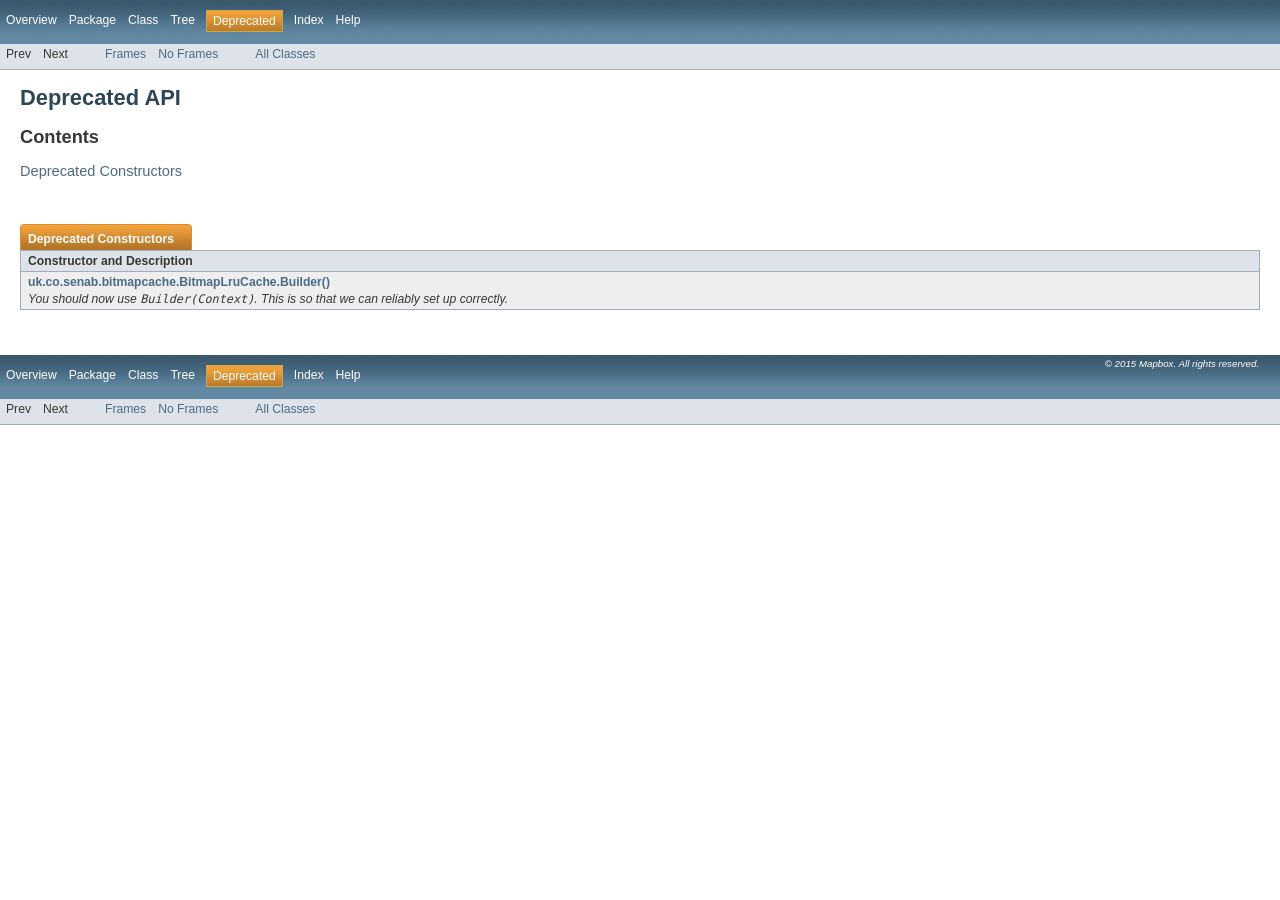
<file: docs/api/0.7.0/deprecated-list.html>
<!DOCTYPE HTML PUBLIC "-//W3C//DTD HTML 4.01 Transitional//EN" "http://www.w3.org/TR/html4/loose.dtd">
<!-- NewPage -->
<html lang="en">
<head>
<!-- Generated by javadoc (version 1.7.0_71) on Thu Feb 05 16:24:11 CST 2015 -->
<title>Deprecated List (Mapbox Android SDK 0.7.0 Reference)</title>
<meta name="date" content="2015-02-05">
<link rel="stylesheet" type="text/css" href="mapbox-stylesheet.css" title="Style">
</head>
<body>
<script type="text/javascript"><!--
    if (location.href.indexOf('is-external=true') == -1) {
        parent.document.title="Deprecated List (Mapbox Android SDK 0.7.0 Reference)";
    }
//-->
</script>
<noscript>
<div>JavaScript is disabled on your browser.</div>
</noscript>
<!-- ========= START OF TOP NAVBAR ======= -->
<div class="topNav"><a name="navbar_top">
<!--   -->
</a><a href="#skip-navbar_top" title="Skip navigation links"></a><a name="navbar_top_firstrow">
<!--   -->
</a>
<ul class="navList" title="Navigation">
<li><a href="overview-summary.html">Overview</a></li>
<li>Package</li>
<li>Class</li>
<li><a href="overview-tree.html">Tree</a></li>
<li class="navBarCell1Rev">Deprecated</li>
<li><a href="index-all.html">Index</a></li>
<li><a href="help-doc.html">Help</a></li>
</ul>
</div>
<div class="subNav">
<ul class="navList">
<li>Prev</li>
<li>Next</li>
</ul>
<ul class="navList">
<li><a href="index.html?deprecated-list.html" target="_top">Frames</a></li>
<li><a href="deprecated-list.html" target="_top">No Frames</a></li>
</ul>
<ul class="navList" id="allclasses_navbar_top">
<li><a href="allclasses-noframe.html">All Classes</a></li>
</ul>
<div>
<script type="text/javascript"><!--
  allClassesLink = document.getElementById("allclasses_navbar_top");
  if(window==top) {
    allClassesLink.style.display = "block";
  }
  else {
    allClassesLink.style.display = "none";
  }
  //-->
</script>
</div>
<a name="skip-navbar_top">
<!--   -->
</a></div>
<!-- ========= END OF TOP NAVBAR ========= -->
<div class="header">
<h1 title="Deprecated API" class="title">Deprecated API</h1>
<h2 title="Contents">Contents</h2>
<ul>
<li><a href="#constructor">Deprecated Constructors</a></li>
</ul>
</div>
<div class="contentContainer"><a name="constructor">
<!--   -->
</a>
<ul class="blockList">
<li class="blockList">
<table border="0" cellpadding="3" cellspacing="0" summary="Deprecated Constructors table, listing deprecated constructors, and an explanation">
<caption><span>Deprecated Constructors</span><span class="tabEnd">&nbsp;</span></caption>
<tr>
<th class="colOne" scope="col">Constructor and Description</th>
</tr>
<tbody>
<tr class="altColor">
<td class="colOne"><a href="uk/co/senab/bitmapcache/BitmapLruCache.Builder.html#BitmapLruCache.Builder()">uk.co.senab.bitmapcache.BitmapLruCache.Builder()</a>
<div class="block"><i>You should now use <code>Builder(Context)</code>. This is so that we can reliably
             set up correctly.</i></div>
</td>
</tr>
</tbody>
</table>
</li>
</ul>
</div>
<!-- ======= START OF BOTTOM NAVBAR ====== -->
<div class="bottomNav"><a name="navbar_bottom">
<!--   -->
</a><a href="#skip-navbar_bottom" title="Skip navigation links"></a><a name="navbar_bottom_firstrow">
<!--   -->
</a>
<ul class="navList" title="Navigation">
<li><a href="overview-summary.html">Overview</a></li>
<li>Package</li>
<li>Class</li>
<li><a href="overview-tree.html">Tree</a></li>
<li class="navBarCell1Rev">Deprecated</li>
<li><a href="index-all.html">Index</a></li>
<li><a href="help-doc.html">Help</a></li>
</ul>
<div class="aboutLanguage"><em>&copy  2015 Mapbox. All rights reserved.</em></div>
</div>
<div class="subNav">
<ul class="navList">
<li>Prev</li>
<li>Next</li>
</ul>
<ul class="navList">
<li><a href="index.html?deprecated-list.html" target="_top">Frames</a></li>
<li><a href="deprecated-list.html" target="_top">No Frames</a></li>
</ul>
<ul class="navList" id="allclasses_navbar_bottom">
<li><a href="allclasses-noframe.html">All Classes</a></li>
</ul>
<div>
<script type="text/javascript"><!--
  allClassesLink = document.getElementById("allclasses_navbar_bottom");
  if(window==top) {
    allClassesLink.style.display = "block";
  }
  else {
    allClassesLink.style.display = "none";
  }
  //-->
</script>
</div>
<a name="skip-navbar_bottom">
<!--   -->
</a></div>
<!-- ======== END OF BOTTOM NAVBAR ======= -->
</body>
</html>
</file>
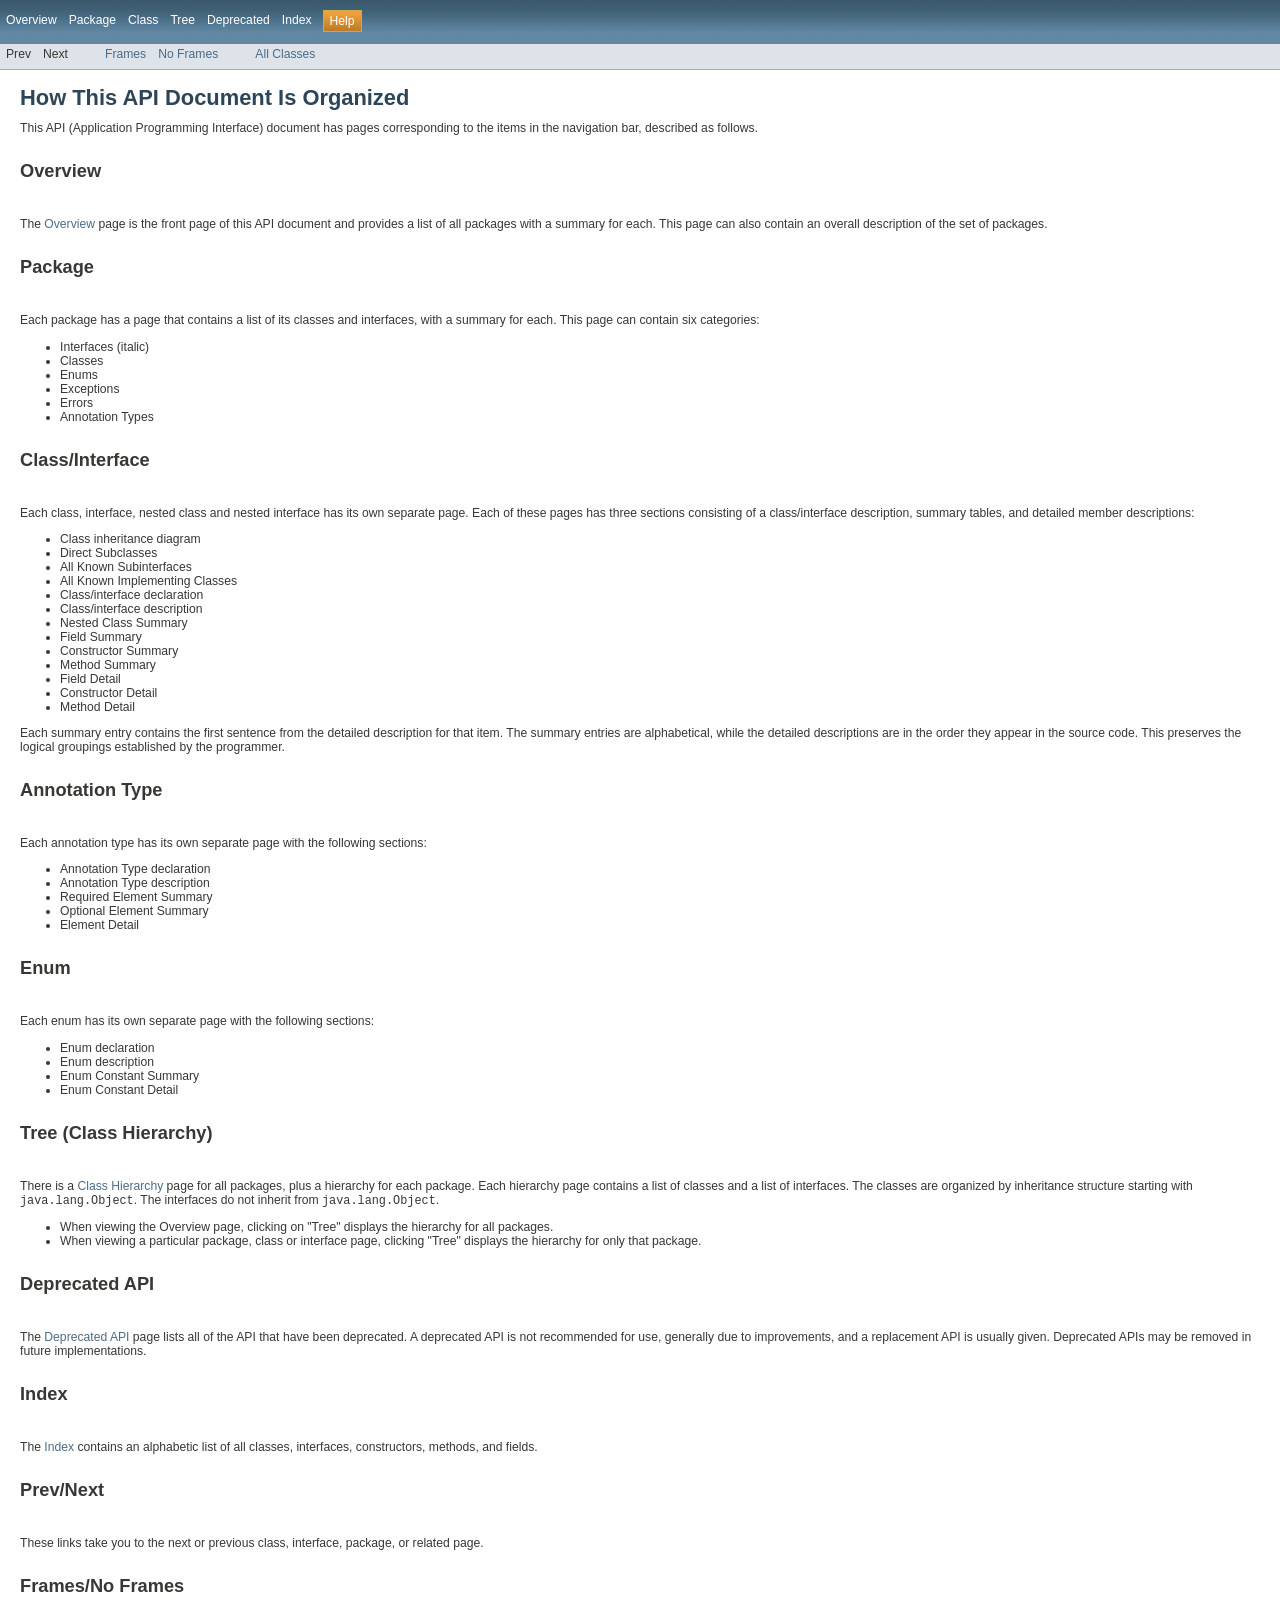
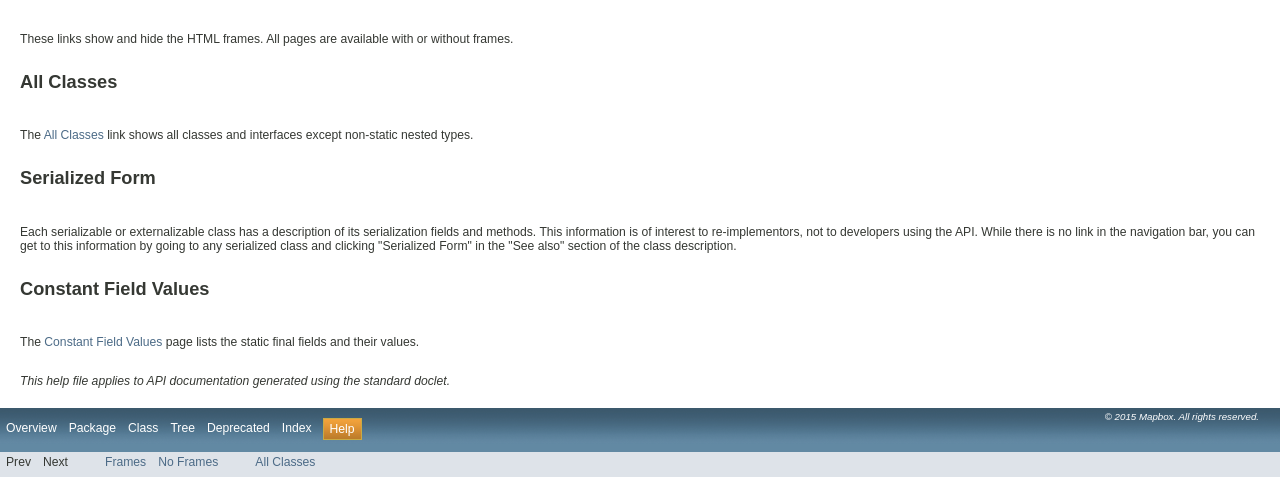
<file: docs/api/0.7.0/help-doc.html>
<!DOCTYPE HTML PUBLIC "-//W3C//DTD HTML 4.01 Transitional//EN" "http://www.w3.org/TR/html4/loose.dtd">
<!-- NewPage -->
<html lang="en">
<head>
<!-- Generated by javadoc (version 1.7.0_71) on Thu Feb 05 16:24:11 CST 2015 -->
<title>API Help (Mapbox Android SDK 0.7.0 Reference)</title>
<meta name="date" content="2015-02-05">
<link rel="stylesheet" type="text/css" href="mapbox-stylesheet.css" title="Style">
</head>
<body>
<script type="text/javascript"><!--
    if (location.href.indexOf('is-external=true') == -1) {
        parent.document.title="API Help (Mapbox Android SDK 0.7.0 Reference)";
    }
//-->
</script>
<noscript>
<div>JavaScript is disabled on your browser.</div>
</noscript>
<!-- ========= START OF TOP NAVBAR ======= -->
<div class="topNav"><a name="navbar_top">
<!--   -->
</a><a href="#skip-navbar_top" title="Skip navigation links"></a><a name="navbar_top_firstrow">
<!--   -->
</a>
<ul class="navList" title="Navigation">
<li><a href="overview-summary.html">Overview</a></li>
<li>Package</li>
<li>Class</li>
<li><a href="overview-tree.html">Tree</a></li>
<li><a href="deprecated-list.html">Deprecated</a></li>
<li><a href="index-all.html">Index</a></li>
<li class="navBarCell1Rev">Help</li>
</ul>
</div>
<div class="subNav">
<ul class="navList">
<li>Prev</li>
<li>Next</li>
</ul>
<ul class="navList">
<li><a href="index.html?help-doc.html" target="_top">Frames</a></li>
<li><a href="help-doc.html" target="_top">No Frames</a></li>
</ul>
<ul class="navList" id="allclasses_navbar_top">
<li><a href="allclasses-noframe.html">All Classes</a></li>
</ul>
<div>
<script type="text/javascript"><!--
  allClassesLink = document.getElementById("allclasses_navbar_top");
  if(window==top) {
    allClassesLink.style.display = "block";
  }
  else {
    allClassesLink.style.display = "none";
  }
  //-->
</script>
</div>
<a name="skip-navbar_top">
<!--   -->
</a></div>
<!-- ========= END OF TOP NAVBAR ========= -->
<div class="header">
<h1 class="title">How This API Document Is Organized</h1>
<div class="subTitle">This API (Application Programming Interface) document has pages corresponding to the items in the navigation bar, described as follows.</div>
</div>
<div class="contentContainer">
<ul class="blockList">
<li class="blockList">
<h2>Overview</h2>
<p>The <a href="overview-summary.html">Overview</a> page is the front page of this API document and provides a list of all packages with a summary for each.  This page can also contain an overall description of the set of packages.</p>
</li>
<li class="blockList">
<h2>Package</h2>
<p>Each package has a page that contains a list of its classes and interfaces, with a summary for each. This page can contain six categories:</p>
<ul>
<li>Interfaces (italic)</li>
<li>Classes</li>
<li>Enums</li>
<li>Exceptions</li>
<li>Errors</li>
<li>Annotation Types</li>
</ul>
</li>
<li class="blockList">
<h2>Class/Interface</h2>
<p>Each class, interface, nested class and nested interface has its own separate page. Each of these pages has three sections consisting of a class/interface description, summary tables, and detailed member descriptions:</p>
<ul>
<li>Class inheritance diagram</li>
<li>Direct Subclasses</li>
<li>All Known Subinterfaces</li>
<li>All Known Implementing Classes</li>
<li>Class/interface declaration</li>
<li>Class/interface description</li>
</ul>
<ul>
<li>Nested Class Summary</li>
<li>Field Summary</li>
<li>Constructor Summary</li>
<li>Method Summary</li>
</ul>
<ul>
<li>Field Detail</li>
<li>Constructor Detail</li>
<li>Method Detail</li>
</ul>
<p>Each summary entry contains the first sentence from the detailed description for that item. The summary entries are alphabetical, while the detailed descriptions are in the order they appear in the source code. This preserves the logical groupings established by the programmer.</p>
</li>
<li class="blockList">
<h2>Annotation Type</h2>
<p>Each annotation type has its own separate page with the following sections:</p>
<ul>
<li>Annotation Type declaration</li>
<li>Annotation Type description</li>
<li>Required Element Summary</li>
<li>Optional Element Summary</li>
<li>Element Detail</li>
</ul>
</li>
<li class="blockList">
<h2>Enum</h2>
<p>Each enum has its own separate page with the following sections:</p>
<ul>
<li>Enum declaration</li>
<li>Enum description</li>
<li>Enum Constant Summary</li>
<li>Enum Constant Detail</li>
</ul>
</li>
<li class="blockList">
<h2>Tree (Class Hierarchy)</h2>
<p>There is a <a href="overview-tree.html">Class Hierarchy</a> page for all packages, plus a hierarchy for each package. Each hierarchy page contains a list of classes and a list of interfaces. The classes are organized by inheritance structure starting with <code>java.lang.Object</code>. The interfaces do not inherit from <code>java.lang.Object</code>.</p>
<ul>
<li>When viewing the Overview page, clicking on "Tree" displays the hierarchy for all packages.</li>
<li>When viewing a particular package, class or interface page, clicking "Tree" displays the hierarchy for only that package.</li>
</ul>
</li>
<li class="blockList">
<h2>Deprecated API</h2>
<p>The <a href="deprecated-list.html">Deprecated API</a> page lists all of the API that have been deprecated. A deprecated API is not recommended for use, generally due to improvements, and a replacement API is usually given. Deprecated APIs may be removed in future implementations.</p>
</li>
<li class="blockList">
<h2>Index</h2>
<p>The <a href="index-all.html">Index</a> contains an alphabetic list of all classes, interfaces, constructors, methods, and fields.</p>
</li>
<li class="blockList">
<h2>Prev/Next</h2>
<p>These links take you to the next or previous class, interface, package, or related page.</p>
</li>
<li class="blockList">
<h2>Frames/No Frames</h2>
<p>These links show and hide the HTML frames.  All pages are available with or without frames.</p>
</li>
<li class="blockList">
<h2>All Classes</h2>
<p>The <a href="allclasses-noframe.html">All Classes</a> link shows all classes and interfaces except non-static nested types.</p>
</li>
<li class="blockList">
<h2>Serialized Form</h2>
<p>Each serializable or externalizable class has a description of its serialization fields and methods. This information is of interest to re-implementors, not to developers using the API. While there is no link in the navigation bar, you can get to this information by going to any serialized class and clicking "Serialized Form" in the "See also" section of the class description.</p>
</li>
<li class="blockList">
<h2>Constant Field Values</h2>
<p>The <a href="constant-values.html">Constant Field Values</a> page lists the static final fields and their values.</p>
</li>
</ul>
<em>This help file applies to API documentation generated using the standard doclet.</em></div>
<!-- ======= START OF BOTTOM NAVBAR ====== -->
<div class="bottomNav"><a name="navbar_bottom">
<!--   -->
</a><a href="#skip-navbar_bottom" title="Skip navigation links"></a><a name="navbar_bottom_firstrow">
<!--   -->
</a>
<ul class="navList" title="Navigation">
<li><a href="overview-summary.html">Overview</a></li>
<li>Package</li>
<li>Class</li>
<li><a href="overview-tree.html">Tree</a></li>
<li><a href="deprecated-list.html">Deprecated</a></li>
<li><a href="index-all.html">Index</a></li>
<li class="navBarCell1Rev">Help</li>
</ul>
<div class="aboutLanguage"><em>&copy  2015 Mapbox. All rights reserved.</em></div>
</div>
<div class="subNav">
<ul class="navList">
<li>Prev</li>
<li>Next</li>
</ul>
<ul class="navList">
<li><a href="index.html?help-doc.html" target="_top">Frames</a></li>
<li><a href="help-doc.html" target="_top">No Frames</a></li>
</ul>
<ul class="navList" id="allclasses_navbar_bottom">
<li><a href="allclasses-noframe.html">All Classes</a></li>
</ul>
<div>
<script type="text/javascript"><!--
  allClassesLink = document.getElementById("allclasses_navbar_bottom");
  if(window==top) {
    allClassesLink.style.display = "block";
  }
  else {
    allClassesLink.style.display = "none";
  }
  //-->
</script>
</div>
<a name="skip-navbar_bottom">
<!--   -->
</a></div>
<!-- ======== END OF BOTTOM NAVBAR ======= -->
</body>
</html>
</file>
<file: docs/api/0.7.0/mapbox-stylesheet.css>
/* Javadoc style sheet */
/*
Overall document style
*/
body {
    background-color:#ffffff;
    color:#353833;
    font-family:Arial, Helvetica, sans-serif;
    font-size:76%;
    margin:0;
}
a:link, a:visited {
    text-decoration:none;
    color:#4c6b87;
}
a:hover, a:focus {
    text-decoration:none;
    color:#bb7a2a;
}
a:active {
    text-decoration:none;
    color:#4c6b87;
}
a[name] {
    color:#353833;
}
a[name]:hover {
    text-decoration:none;
    color:#353833;
}
pre {
    font-size:1.3em;
}
h1 {
    font-size:1.8em;
}
h2 {
    font-size:1.5em;
}
h3 {
    font-size:1.4em;
}
h4 {
    font-size:1.3em;
}
h5 {
    font-size:1.2em;
}
h6 {
    font-size:1.1em;
}
ul {
    list-style-type:disc;
}
code, tt {
    font-size:1.2em;
}
dt code {
    font-size:1.2em;
}
table tr td dt code {
    font-size:1.2em;
    vertical-align:top;
}
sup {
    font-size:.6em;
}
/*
Document title and Copyright styles
*/
.clear {
    clear:both;
    height:0px;
    overflow:hidden;
}
.aboutLanguage {
    float:right;
    padding:0px 21px;
    font-size:.8em;
    z-index:200;
    margin-top:-7px;
}
.legalCopy {
    margin-left:.5em;
}
.bar a, .bar a:link, .bar a:visited, .bar a:active {
    color:#FFFFFF;
    text-decoration:none;
}
.bar a:hover, .bar a:focus {
    color:#bb7a2a;
}
.tab {
    background-color:#0066FF;
    background-image:url(resources/titlebar.gif);
    background-position:left top;
    background-repeat:no-repeat;
    color:#ffffff;
    padding:8px;
    width:5em;
    font-weight:bold;
}
/*
Navigation bar styles
*/
.bar {
    background-image:url(resources/background.gif);
    background-repeat:repeat-x;
    color:#FFFFFF;
    padding:.8em .5em .4em .8em;
    height:auto;/*height:1.8em;*/
    font-size:1em;
    margin:0;
}
.topNav {
    background-image:url(resources/background.gif);
    background-repeat:repeat-x;
    color:#FFFFFF;
    float:left;
    padding:0;
    width:100%;
    clear:right;
    height:2.8em;
    padding-top:10px;
    overflow:hidden;
}
.bottomNav {
    margin-top:10px;
    background-image:url(resources/background.gif);
    background-repeat:repeat-x;
    color:#FFFFFF;
    float:left;
    padding:0;
    width:100%;
    clear:right;
    height:2.8em;
    padding-top:10px;
    overflow:hidden;
}
.subNav {
    background-color:#dee3e9;
    border-bottom:1px solid #9eadc0;
    float:left;
    width:100%;
    overflow:hidden;
}
.subNav div {
    clear:left;
    float:left;
    padding:0 0 5px 6px;
}
ul.navList, ul.subNavList {
    float:left;
    margin:0 25px 0 0;
    padding:0;
}
ul.navList li{
    list-style:none;
    float:left;
    padding:3px 6px;
}
ul.subNavList li{
    list-style:none;
    float:left;
    font-size:90%;
}
.topNav a:link, .topNav a:active, .topNav a:visited, .bottomNav a:link, .bottomNav a:active, .bottomNav a:visited {
    color:#FFFFFF;
    text-decoration:none;
}
.topNav a:hover, .bottomNav a:hover {
    text-decoration:none;
    color:#bb7a2a;
}
.navBarCell1Rev {
    background-image:url(resources/tab.gif);
    background-color:#a88834;
    color:#FFFFFF;
    margin: auto 5px;
    border:1px solid #c9aa44;
}
/*
Page header and footer styles
*/
.header, .footer {
    clear:both;
    margin:0 20px;
    padding:5px 0 0 0;
}
.indexHeader {
    margin:10px;
    position:relative;
}
.indexHeader h1 {
    font-size:1.3em;
}
.title {
    color:#2c4557;
    margin:10px 0;
}
.subTitle {
    margin:5px 0 0 0;
}
.header ul {
    margin:0 0 25px 0;
    padding:0;
}
.footer ul {
    margin:20px 0 5px 0;
}
.header ul li, .footer ul li {
    list-style:none;
    font-size:1.2em;
}
/*
Heading styles
*/
div.details ul.blockList ul.blockList ul.blockList li.blockList h4, div.details ul.blockList ul.blockList ul.blockListLast li.blockList h4 {
    background-color:#dee3e9;
    border-top:1px solid #9eadc0;
    border-bottom:1px solid #9eadc0;
    margin:0 0 6px -8px;
    padding:2px 5px;
}
ul.blockList ul.blockList ul.blockList li.blockList h3 {
    background-color:#dee3e9;
    border-top:1px solid #9eadc0;
    border-bottom:1px solid #9eadc0;
    margin:0 0 6px -8px;
    padding:2px 5px;
}
ul.blockList ul.blockList li.blockList h3 {
    padding:0;
    margin:15px 0;
}
ul.blockList li.blockList h2 {
    padding:0px 0 20px 0;
}
/*
Page layout container styles
*/
.contentContainer, .sourceContainer, .classUseContainer, .serializedFormContainer, .constantValuesContainer {
    clear:both;
    padding:10px 20px;
    position:relative;
}
.indexContainer {
    margin:10px;
    position:relative;
    font-size:1.0em;
}
.indexContainer h2 {
    font-size:1.1em;
    padding:0 0 3px 0;
}
.indexContainer ul {
    margin:0;
    padding:0;
}
.indexContainer ul li {
    list-style:none;
}
.contentContainer .description dl dt, .contentContainer .details dl dt, .serializedFormContainer dl dt {
    font-size:1.1em;
    font-weight:bold;
    margin:10px 0 0 0;
    color:#4E4E4E;
}
.contentContainer .description dl dd, .contentContainer .details dl dd, .serializedFormContainer dl dd {
    margin:10px 0 10px 20px;
}
.serializedFormContainer dl.nameValue dt {
    margin-left:1px;
    font-size:1.1em;
    display:inline;
    font-weight:bold;
}
.serializedFormContainer dl.nameValue dd {
    margin:0 0 0 1px;
    font-size:1.1em;
    display:inline;
}
/*
List styles
*/
ul.horizontal li {
    display:inline;
    font-size:0.9em;
}
ul.inheritance {
    margin:0;
    padding:0;
}
ul.inheritance li {
    display:inline;
    list-style:none;
}
ul.inheritance li ul.inheritance {
    margin-left:15px;
    padding-left:15px;
    padding-top:1px;
}
ul.blockList, ul.blockListLast {
    margin:10px 0 10px 0;
    padding:0;
}
ul.blockList li.blockList, ul.blockListLast li.blockList {
    list-style:none;
    margin-bottom:25px;
}
ul.blockList ul.blockList li.blockList, ul.blockList ul.blockListLast li.blockList {
    padding:0px 20px 5px 10px;
    border:1px solid #9eadc0;
    background-color:#f9f9f9;
}
ul.blockList ul.blockList ul.blockList li.blockList, ul.blockList ul.blockList ul.blockListLast li.blockList {
    padding:0 0 5px 8px;
    background-color:#ffffff;
    border:1px solid #9eadc0;
    border-top:none;
}
ul.blockList ul.blockList ul.blockList ul.blockList li.blockList {
    margin-left:0;
    padding-left:0;
    padding-bottom:15px;
    border:none;
    border-bottom:1px solid #9eadc0;
}
ul.blockList ul.blockList ul.blockList ul.blockList li.blockListLast {
    list-style:none;
    border-bottom:none;
    padding-bottom:0;
}
table tr td dl, table tr td dl dt, table tr td dl dd {
    margin-top:0;
    margin-bottom:1px;
}
/*
Table styles
*/
.contentContainer table, .classUseContainer table, .constantValuesContainer table {
    border-bottom:1px solid #9eadc0;
    width:100%;
}
.contentContainer ul li table, .classUseContainer ul li table, .constantValuesContainer ul li table {
    width:100%;
}
.contentContainer .description table, .contentContainer .details table {
    border-bottom:none;
}
.contentContainer ul li table th.colOne, .contentContainer ul li table th.colFirst, .contentContainer ul li table th.colLast, .classUseContainer ul li table th, .constantValuesContainer ul li table th, .contentContainer ul li table td.colOne, .contentContainer ul li table td.colFirst, .contentContainer ul li table td.colLast, .classUseContainer ul li table td, .constantValuesContainer ul li table td{
    vertical-align:top;
    padding-right:20px;
}
.contentContainer ul li table th.colLast, .classUseContainer ul li table th.colLast,.constantValuesContainer ul li table th.colLast,
.contentContainer ul li table td.colLast, .classUseContainer ul li table td.colLast,.constantValuesContainer ul li table td.colLast,
.contentContainer ul li table th.colOne, .classUseContainer ul li table th.colOne,
.contentContainer ul li table td.colOne, .classUseContainer ul li table td.colOne {
    padding-right:3px;
}
.overviewSummary caption, .packageSummary caption, .contentContainer ul.blockList li.blockList caption, .summary caption, .classUseContainer caption, .constantValuesContainer caption {
    position:relative;
    text-align:left;
    background-repeat:no-repeat;
    color:#FFFFFF;
    font-weight:bold;
    clear:none;
    overflow:hidden;
    padding:0px;
    margin:0px;
}
caption a:link, caption a:hover, caption a:active, caption a:visited {
    color:#FFFFFF;
}
.overviewSummary caption span, .packageSummary caption span, .contentContainer ul.blockList li.blockList caption span, .summary caption span, .classUseContainer caption span, .constantValuesContainer caption span {
    white-space:nowrap;
    padding-top:8px;
    padding-left:8px;
    display:block;
    float:left;
    background-image:url(resources/titlebar.gif);
    height:18px;
}
.overviewSummary .tabEnd, .packageSummary .tabEnd, .contentContainer ul.blockList li.blockList .tabEnd, .summary .tabEnd, .classUseContainer .tabEnd, .constantValuesContainer .tabEnd {
    width:10px;
    background-image:url(resources/titlebar_end.gif);
    background-repeat:no-repeat;
    background-position:top right;
    position:relative;
    float:left;
}
ul.blockList ul.blockList li.blockList table {
    margin:0 0 12px 0px;
    width:100%;
}
.tableSubHeadingColor {
    background-color: #EEEEFF;
}
.altColor {
    background-color:#eeeeef;
}
.rowColor {
    background-color:#ffffff;
}
.overviewSummary td, .packageSummary td, .contentContainer ul.blockList li.blockList td, .summary td, .classUseContainer td, .constantValuesContainer td {
    text-align:left;
    padding:3px 3px 3px 7px;
}
th.colFirst, th.colLast, th.colOne, .constantValuesContainer th {
    background:#dee3e9;
    border-top:1px solid #9eadc0;
    border-bottom:1px solid #9eadc0;
    text-align:left;
    padding:3px 3px 3px 7px;
}
td.colOne a:link, td.colOne a:active, td.colOne a:visited, td.colOne a:hover, td.colFirst a:link, td.colFirst a:active, td.colFirst a:visited, td.colFirst a:hover, td.colLast a:link, td.colLast a:active, td.colLast a:visited, td.colLast a:hover, .constantValuesContainer td a:link, .constantValuesContainer td a:active, .constantValuesContainer td a:visited, .constantValuesContainer td a:hover {
    font-weight:bold;
}
td.colFirst, th.colFirst {
    border-left:1px solid #9eadc0;
    white-space:nowrap;
}
td.colLast, th.colLast {
    border-right:1px solid #9eadc0;
}
td.colOne, th.colOne {
    border-right:1px solid #9eadc0;
    border-left:1px solid #9eadc0;
}
table.overviewSummary  {
    padding:0px;
    margin-left:0px;
}
table.overviewSummary td.colFirst, table.overviewSummary th.colFirst,
table.overviewSummary td.colOne, table.overviewSummary th.colOne {
    width:25%;
    vertical-align:middle;
}
table.packageSummary td.colFirst, table.overviewSummary th.colFirst {
    width:25%;
    vertical-align:middle;
}
/*
Content styles
*/
.description pre {
    margin-top:0;
}
.deprecatedContent {
    margin:0;
    padding:10px 0;
}
.docSummary {
    padding:0;
}
/*
Formatting effect styles
*/
.sourceLineNo {
    color:green;
    padding:0 30px 0 0;
}
h1.hidden {
    visibility:hidden;
    overflow:hidden;
    font-size:.9em;
}
.block {
    display:block;
    margin:3px 0 0 0;
}
.strong {
    font-weight:bold;
}
</file>
